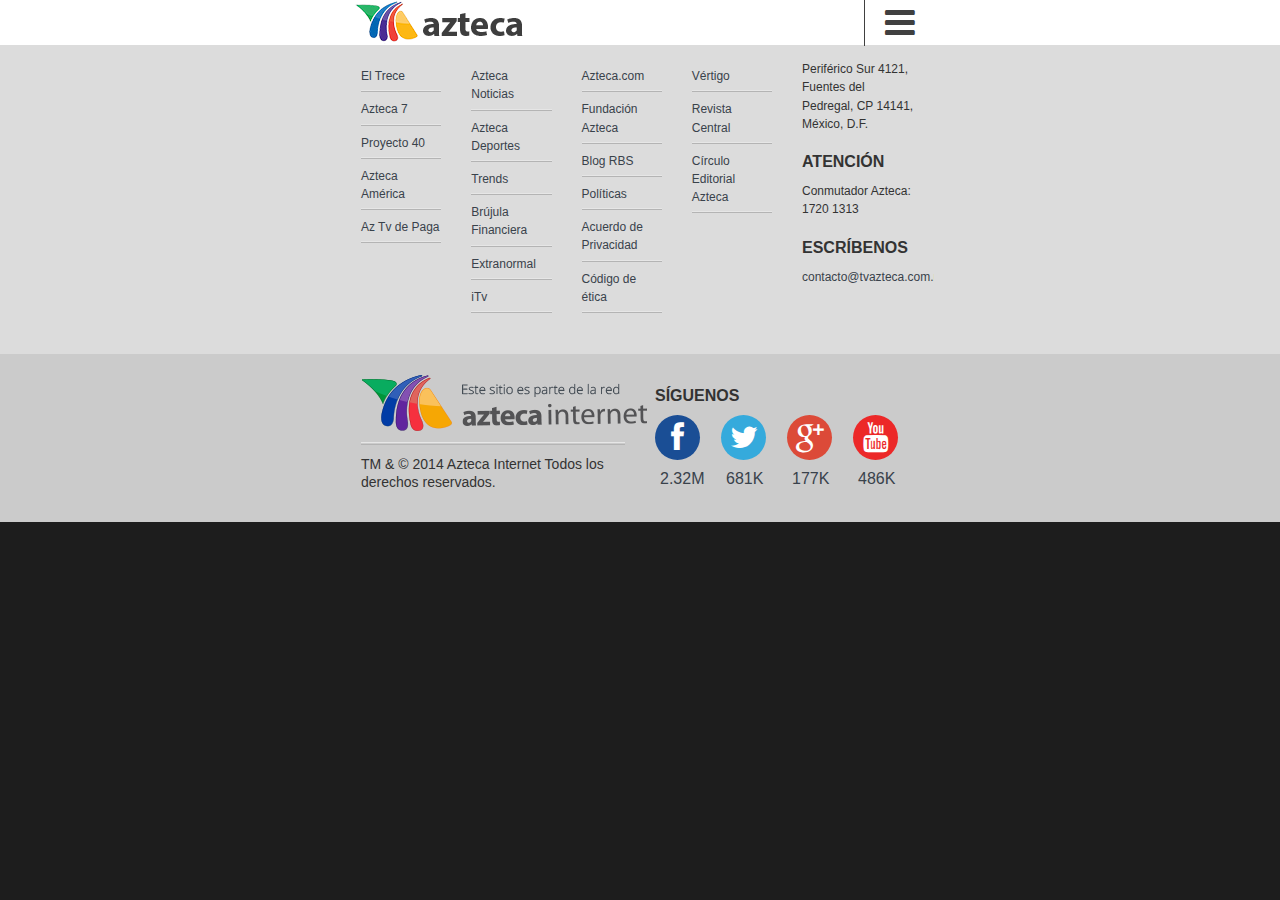
<file: index.html>
<!doctype html>
<html lang="es">
<head>
    <meta charset="UTF-8">
    <meta name="viewport" content="width=device-width, initial-scale=1.0, maximum-scale=1.0, user-scalable=0" />

    <link rel="stylesheet" href="styles/animate.css"/>
    <link rel="stylesheet" href="styles/style.css"/>
    <title>Azteca | Home</title>
</head>
<body class="test">
<div id="site" class="site">
    <header id="header">
        <div class="container">
            <div class="header_logo">
                <a href="index.html">
                    <img src="images/logo.png" alt="Azteca Internet" width="168" height="43"/>
                </a>
            </div>
            <ul id="fixTablet">
                <li id="scary_hover">
                    <span>Programas</span>
                    <ul class="submenu">
                        <li><a href="http://google.com">Elemento 1</a></li>
                        <li><a href="#">Elemento 2</a></li>
                        <li><a href="#">Elemento 3</a></li>
                        <li><a href="#">Elemento 4</a></li>
                        <li><a href="#">Elemento 5</a></li>
                        <li><a href="#">Elemento 6</a></li>
                    </ul>
                </li>
                <li>
                    <span>Canales</span>
                    <div class="submenu submenu_especial" id="submenu_especial_1">
                        <ul>
                            <li class="active"><a href="#">TV ABIERTA</a></li>
                            <li class="forceHard"><a href="#">LOCALES</a></li>
                            <li><a href="#">TV PAGA</a></li>
                        </ul>
                    </div>
                    <div class="submenu_extra forceHard" id="firstNav">
                        <ul>
                            <li><a href="#"><img src="images/header_7.png" alt="Azteca 7"/> AZTECA 7</a></li>
                            <li><a href="#"><img src="images/header_azteca.png" alt="Azteca trece"/>EL TRECE</a></li>
                            <li><a href="#"><img src="images/header_40.png" alt="Proyecto 40"/>Proyecto 40</a></li>
                            <li><a href="#"><img src="images/header_azteca.png" alt="Azteca America"/>Azteca américa</a></li>
                        </ul>
                        <ul class="hidden forceHard" id="local">
                            <li class="liSearch">
                                <form class="searchLocal" onsubmit="buscarLocal(); return false;">
                                    <fieldset>
                                        <label for="textLocal">Buscar:</label>
                                        <input type="text" id="textLocal" name="textLocal" class="textLocal" onkeyup="buscarLocal();" onfocus="fixMenu(); return false;" onblur="removeFix(); return false;" autocomplete="off"/>
                                    </fieldset>
                                </form>
                            </li>
                        </ul>
                        <ul class="hidden">
                            <li><a href="#"><img src="images/header_7.png" alt="Azteca 7"/> AZTECA 7 - 3</a></li>
                            <li><a href="#"><img src="images/header_azteca.png" alt="Azteca trece"/>EL TRECE - 3</a></li>
                            <li><a href="#"><img src="images/header_40.png" alt="Proyecto 40"/>Proyecto 40 - 3</a></li>
                            <li><a href="#"><img src="images/header_azteca.png" alt="Azteca America"/>Azteca américa - 3</a></li>
                        </ul>
                    </div>
                </li>
                <li>
                    <span>Sitios</span>
                    <ul class="submenu">
                        <li><a href="#">Elemento 1</a></li>
                        <li><a href="#">Elemento Con texto demasiado grande</a></li>
                        <li><a href="#">Elemento 3</a></li>
                        <li><a href="#">Elemento 4</a></li>
                        <li><a href="#">Elemento 5</a></li>
                        <li><a href="#">Elemento 6</a></li>
                    </ul>
                </li>
                <li>
                    <span>Apps</span>
                    <ul class="submenu">
                        <li><a href="#">Elemento 1</a></li>
                        <li><a href="#">Elemento Con texto demasiado grande</a></li>
                        <li><a href="#">Elemento 3</a></li>
                        <li><a href="#">Elemento 4</a></li>
                        <li><a href="#">Elemento 5</a></li>
                        <li><a href="#">Elemento 6</a></li>
                    </ul>
                </li>
            </ul>
            <div class="header_social">
                <a href="#" target="_blank"><i class="fa fa-facebook"></i></a>
                <a href="#" target="_blank"><i class="fa fa-twitter"></i></a>
            </div>
            <div class="header_mobile">
                <a href="#" id="header_mobile"><i class="fa fa-bars fa-lg"></i></a>
            </div>
        </div>
    </header>
    <div class="content" id="content">
        <div class="container">
        </div>
    </div>
</div>
<div id="side_mobile" class="side_mobile">
    <div class="content">
        <form onsubmit="validate_search_mob(); return false;">
            <fieldset>
                <input type="text" id="site_search_mob" name="site_search_mob" placeholder="Buscar"/>
            </fieldset>
        </form>
        <p class="active">PROGRAMAS</p>
        <ul>
            <li><a href="#">DEPORTES</a></li>
            <li><a href="#">ENTRETENIMIENTO</a></li>
            <li><a href="#">ESPECTÁCULOS</a></li>
            <li><a href="#">NOTICIAS</a></li>
            <li><a href="#">NOVELAS</a></li>
            <li><a href="#">SERIES</a></li>
            <li><a href="#">TODOS</a></li>
        </ul>
        <p>CANALES</p>
        <ul class="hidden">
            <li><a href="#">DEPORTES</a></li>
            <li><a href="#">ENTRETENIMIENTO</a></li>
            <li><a href="#">ESPECTÁCULOS</a></li>
            <li><a href="#">NOTICIAS</a></li>
            <li><a href="#">NOVELAS</a></li>
            <li><a href="#">SERIES</a></li>
            <li><a href="#">TODOS</a></li>
        </ul>
        <p>SITIOS</p>
        <ul class="hidden">
            <li><a href="#">DEPORTES</a></li>
            <li><a href="#">ENTRETENIMIENTO</a></li>
            <li><a href="#">ESPECTÁCULOS</a></li>
            <li><a href="#">NOTICIAS</a></li>
            <li><a href="#">NOVELAS</a></li>
            <li><a href="#">SERIES</a></li>
            <li><a href="#">TODOS</a></li>
        </ul>
        <p>APPS</p>
        <ul class="hidden">
            <li><a href="#">DEPORTES</a></li>
            <li><a href="#">ENTRETENIMIENTO</a></li>
            <li><a href="#">ESPECTÁCULOS</a></li>
        </ul>
    </div>
    <div id="mobile_close" class="mobile_close"></div>
</div>


<link rel="stylesheet" href="footer/style.css"/>
<div id="footer">
    <!--Esta flecha es del sitio Azteca Home-->
    <div class="close_footer hidden"><a href="#" id="close_footer"><i class="fa fa-angle-down"></i></a></div>

    <div class="footerTop site">
        <div class="container">
            <div class="contFootTop">
                <div class="row overflow">
                    <div class="col-md-9">
                        <div class="row overflow">
                            <div class="expand col-md-3">
                                <a href="#"><p><strong>TV <i class="fa fa-angle-down"></i></strong></p></a>
                                <ul class="vertical_slide">
                                    <li><a href="#">El Trece</a></li>
                                    <li><a href="#">Azteca 7</a></li>
                                    <li><a href="#">Proyecto 40</a></li>
                                    <li><a href="#">Azteca América</a></li>
                                    <li><a href="#">Az Tv de Paga</a></li>
                                </ul>
                            </div>
                            <div class="expand col-md-3">
                                <a href="#"><p><strong>SITIOS <i class="fa fa-angle-down"></i></strong></p></a>
                                <ul class="vertical_slide">
                                    <li><a href="#">Azteca Noticias</a></li>
                                    <li><a href="#">Azteca Deportes</a></li>
                                    <li><a href="#">Trends</a></li>
                                    <li><a href="#">Brújula Financiera</a></li>
                                    <li><a href="#">Extranormal</a></li>
                                    <li><a href="#">iTv</a></li>
                                </ul>
                            </div>
                            <div class="expand col-md-3">
                                <a href="#"><p><strong>CORPORATIVO <i class="fa fa-angle-down"></i></strong></p></a>
                                <ul class="vertical_slide">
                                    <li><a href="#">Azteca.com</a></li>
                                    <li><a href="#">Fundación Azteca</a></li>
                                    <li><a href="#">Blog RBS</a></li>
                                    <li><a href="#">Políticas</a></li>
                                    <li><a href="#">Acuerdo de Privacidad</a></li>
                                    <li><a href="#">Código de ética</a></li>
                                </ul>
                            </div>
                            <div class="expand col-md-3">
                                <a href="#"><p><strong>EDITORIAL <i class="fa fa-angle-down"></i></strong></p></a>
                                <ul class="vertical_slide">
                                    <li><a href="#">Vértigo</a></li>
                                    <li><a href="#">Revista Central</a></li>
                                    <li><a href="#">Círculo Editorial Azteca</a></li>
                                </ul>
                            </div>
                        </div>
                    </div>

                    <div class="col-md-3">
                        <div class="row overflow">
                            <div class="noHide col-md-12">
                                <p><strong>DIRECCIÓN</strong></p>
                                <p>Periférico Sur 4121, Fuentes del<br /> Pedregal, CP 14141, México, D.F.</p>
                                <p class="margin_top_20"><strong>ATENCIÓN</strong></p>
                                <p>Conmutador Azteca: 1720 1313</p>
                                <p class="margin_top_20"><strong>ESCRÍBENOS</strong></p>
                                <p><a href="mailto:contacto@tvazteca.com.mx">contacto@tvazteca.com.mx</a></p>
                            </div>
                        </div>
                    </div>
                </div>
            </div>
        </div>
    </div>
    <div class="footerBottom site">
        <div class="container">
            <div class="contFootBot">
                <div class="row overflow">
                    <div class="col-md-6 col-xs-12">
                        <div class="divLogo">
                            <div class="divLogoIn">
                                <img src="footer/lgAzIntrnt.png" alt="Azteca Internet">
                            </div>
                        </div>
                        <p>TM & &copy; 2014 Azteca Internet Todos los derechos reservados.</p>
                    </div>
                    <div class="col-md-6 col-xs-12">
                        <div class="divSocial">
                            <p><strong>SÍGUENOS</strong></p>
                            <ul>
                                <li><a href="#"><div class="feis"><i class="fa fa-facebook"></i></div><p>2.32M</p></a></li>
                                <li><a href="#"><div class="tuit"><i class="fa fa-twitter"></i></div><p>681K</p></a></li>
                                <li><a href="#"><div class="gooPlus"><i class="fa fa-google-plus"></i></div><p>177K</p></a></li>
                                <li><a href="#"><div class="you"><i class="fa fa-youtube"></i></div><p>486K</p></a></li>
                            </ul>
                        </div>
                    </div>
                </div>
            </div>
        </div>
    </div>
</div>
<script src="scripts/mootools-core-1.4.5-full-nocompat.js" type="text/javascript"></script>
<script src="scripts/mootools-more-1.4.0.1.js" type="text/javascript"></script>


<script src="scripts/common.js" type="text/javascript"></script>
<script type="text/javascript" src="footer/footer.js"></script>
</body>
</html>
</file>
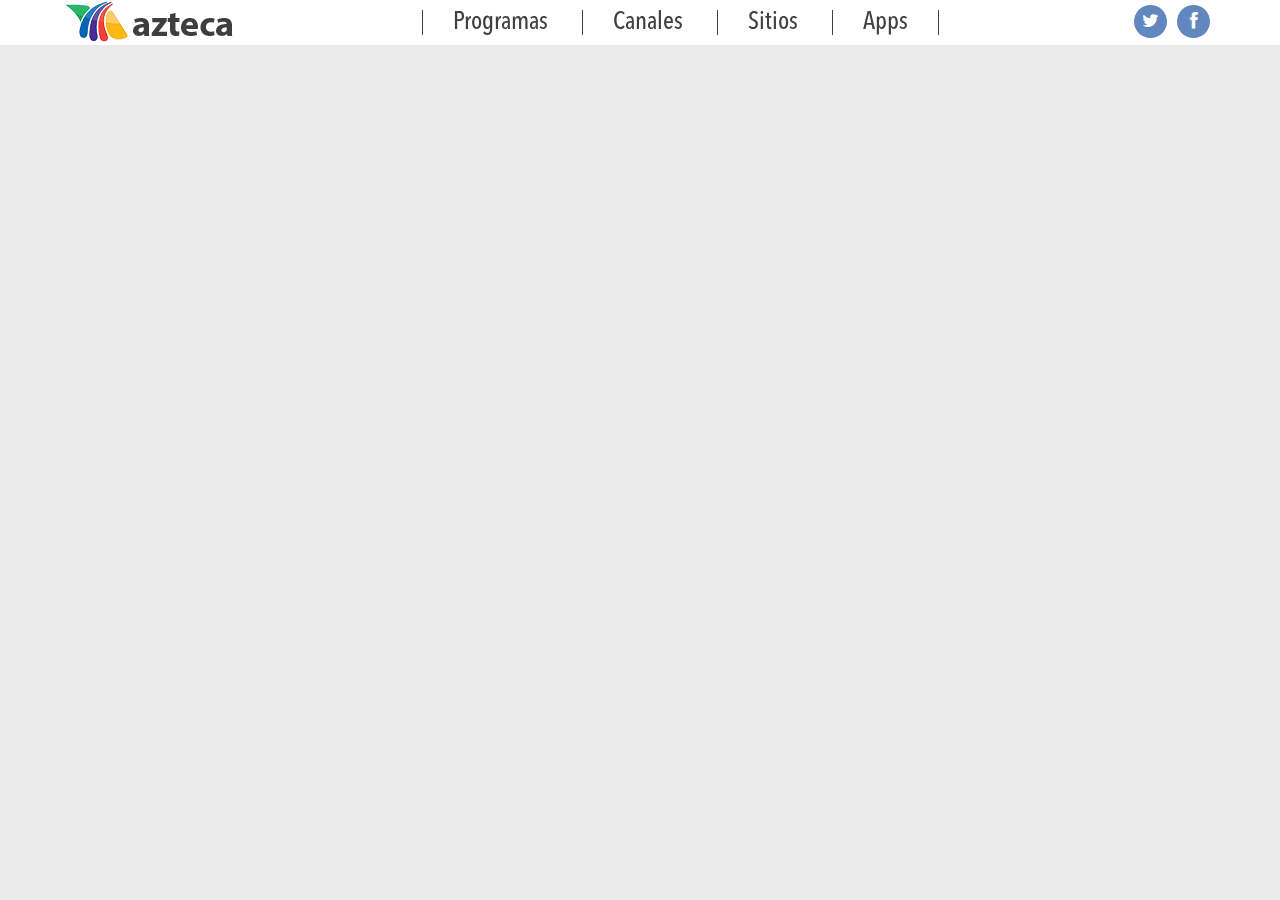
<file: header/index.html>
<!doctype html>
<html lang="es">
<head>
    <meta charset="UTF-8">
    <meta name="viewport" content="width=device-width, initial-scale=1.0, maximum-scale=1.0, user-scalable=0" />

    <link rel="stylesheet" href="header.css"/>
    <title>Azteca | Home</title>
    <style>
        body{
            background: #eaeaea;
        }
    </style>
</head>
<body>
<div id="site" class="site">
    <header id="header">
    <div class="container">
        <div class="header_logo">
            <a href="index.html">
                <img src="../images/logo.png" alt="Azteca Internet" width="168" height="43"/>
            </a>
        </div>
        <ul id="fixTablet">
            <li>
                <span>Programas</span>
                <ul class="submenu">
                    <li><a href="http://google.com">Elemento 1</a></li>
                    <li><a href="#">Elemento 2</a></li>
                    <li><a href="#">Elemento 3</a></li>
                    <li><a href="#">Elemento 4</a></li>
                    <li><a href="#">Elemento 5</a></li>
                    <li><a href="#">Elemento 6</a></li>
                </ul>
            </li>
            <li>
                <span>Canales</span>
                <div class="submenu submenu_especial" id="submenu_especial_1">
                    <ul>
                        <li class="active"><a href="#">TV ABIERTA</a></li>
                        <li><a href="#">LOCALES</a></li>
                        <li><a href="#">TV PAGA</a></li>
                    </ul>
                </div>
                <div class="submenu_extra" id="firstNav">
                    <ul>
                        <li><a href="#"><img src="../images/header_7.png" alt="Azteca 7"/> AZTECA 7</a></li>
                        <li><a href="#"><img src="../images/header_azteca.png" alt="Azteca trece"/>EL TRECE</a></li>
                        <li><a href="#"><img src="../images/header_40.png" alt="Proyecto 40"/>Proyecto 40</a></li>
                        <li><a href="#"><img src="../images/header_azteca.png" alt="Azteca America"/>Azteca américa</a></li>
                    </ul>
                    <ul class="hidden">
                        <li><a href="#"><img src="../images/header_7.png" alt="Azteca 7"/> AZTECA 7 - 2</a></li>
                        <li><a href="#"><img src="../images/header_azteca.png" alt="Azteca trece"/>EL TRECE - 2</a></li>
                        <li><a href="#"><img src="../images/header_40.png" alt="Proyecto 40"/>Proyecto 40 - 2</a></li>
                        <li><a href="#"><img src="../images/header_azteca.png" alt="Azteca America"/>Azteca américa - 2</a></li>
                    </ul>
                    <ul class="hidden">
                        <li><a href="#"><img src="../images/header_7.png" alt="Azteca 7"/> AZTECA 7 - 3</a></li>
                        <li><a href="#"><img src="../images/header_azteca.png" alt="Azteca trece"/>EL TRECE - 3</a></li>
                        <li><a href="#"><img src="../images/header_40.png" alt="Proyecto 40"/>Proyecto 40 - 3</a></li>
                        <li><a href="#"><img src="../images/header_azteca.png" alt="Azteca America"/>Azteca américa - 3</a></li>
                    </ul>
                </div>
            </li>
            <li>
                <span>Sitios</span>
                <ul class="submenu">
                    <li><a href="#">Elemento 1</a></li>
                    <li><a href="#">Elemento Con texto demasiado grande</a></li>
                    <li><a href="#">Elemento 3</a></li>
                    <li><a href="#">Elemento 4</a></li>
                    <li><a href="#">Elemento 5</a></li>
                    <li><a href="#">Elemento 6</a></li>
                </ul>
            </li>
            <li>
                <span>Apps</span>
                <ul class="submenu">
                    <li><a href="#">Elemento 1</a></li>
                    <li><a href="#">Elemento Con texto demasiado grande</a></li>
                    <li><a href="#">Elemento 3</a></li>
                    <li><a href="#">Elemento 4</a></li>
                    <li><a href="#">Elemento 5</a></li>
                    <li><a href="#">Elemento 6</a></li>
                </ul>
            </li>
        </ul>
        <div class="header_social">
            <a href="#" target="_blank"><i class="fa fa-facebook"></i></a>
            <a href="#" target="_blank"><i class="fa fa-twitter"></i></a>
        </div>
        <div class="header_mobile">
            <a href="#" id="header_mobile"><i class="fa fa-bars fa-lg"></i></a>
        </div>
    </div>
</header>
</div>
<div id="side_mobile" class="side_mobile">
    <div class="content">
        <form onsubmit="validate_search_mob(); return false;">
            <fieldset>
                <input type="text" id="site_search_mob" name="site_search_mob" placeholder="Buscar"/>
            </fieldset>
        </form>
        <p class="active">PROGRAMAS</p>
        <ul>
            <li><a href="#">DEPORTES</a></li>
            <li><a href="#">ENTRETENIMIENTO</a></li>
            <li><a href="#">ESPECTÁCULOS</a></li>
            <li><a href="#">NOTICIAS</a></li>
            <li><a href="#">NOVELAS</a></li>
            <li><a href="#">SERIES</a></li>
            <li><a href="#">TODOS</a></li>
        </ul>
        <p>CANALES</p>
        <ul class="hidden">
            <li><a href="#">DEPORTES</a></li>
            <li><a href="#">ENTRETENIMIENTO</a></li>
            <li><a href="#">ESPECTÁCULOS</a></li>
            <li><a href="#">NOTICIAS</a></li>
            <li><a href="#">NOVELAS</a></li>
            <li><a href="#">SERIES</a></li>
            <li><a href="#">TODOS</a></li>
        </ul>
        <p>SITIOS</p>
        <ul class="hidden">
            <li><a href="#">DEPORTES</a></li>
            <li><a href="#">ENTRETENIMIENTO</a></li>
            <li><a href="#">ESPECTÁCULOS</a></li>
            <li><a href="#">NOTICIAS</a></li>
            <li><a href="#">NOVELAS</a></li>
            <li><a href="#">SERIES</a></li>
            <li><a href="#">TODOS</a></li>
        </ul>
        <p>APPS</p>
        <ul class="hidden">
            <li><a href="#">DEPORTES</a></li>
            <li><a href="#">ENTRETENIMIENTO</a></li>
            <li><a href="#">ESPECTÁCULOS</a></li>
        </ul>
    </div>
    <div id="mobile_close" class="mobile_close"></div>
</div>

<script src="../scripts/mootools-core-1.4.5-full-nocompat.js" type="text/javascript"></script>
<script src="../scripts/mootools-more-1.4.0.1.js" type="text/javascript"></script>


<script src="../scripts/common.js" type="text/javascript"></script>
<!--<script src="scripts/home.js" type="text/javascript"></script>-->
</body>
</html>
</file>
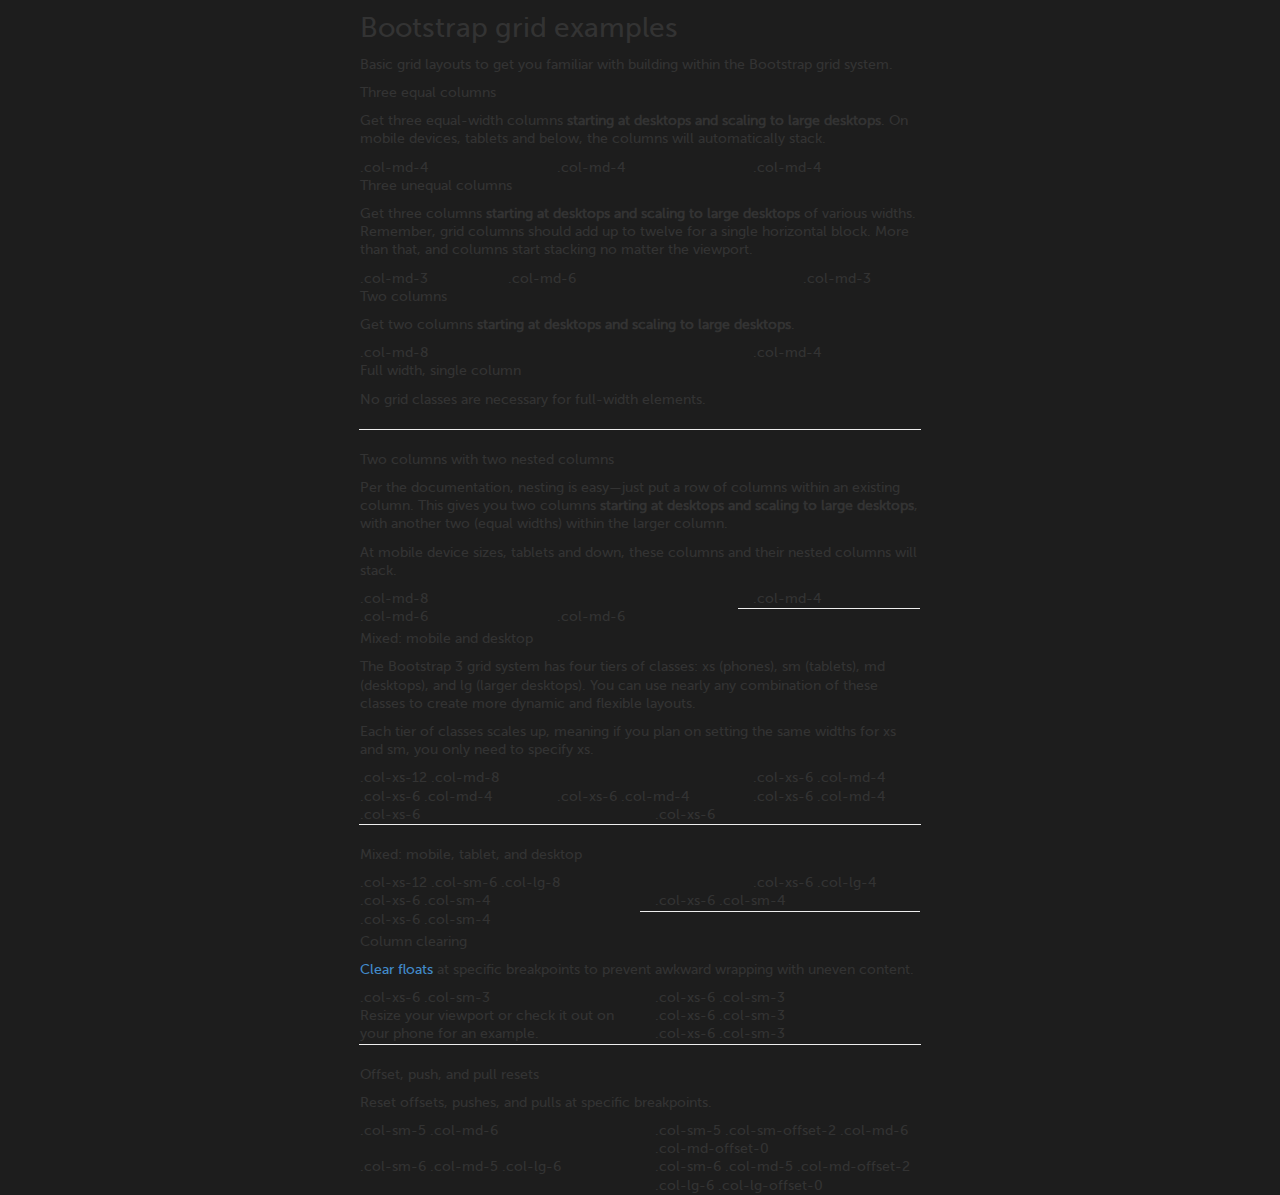
<file: grids.html>
<!doctype html>
<html lang="es">
<head>
    <meta charset="UTF-8">
    <link rel="stylesheet" href="styles/style.css"/>
    <title>Start azteca</title>
</head>
<body>
<div class="container">
    <div class="page-header">
        <h1>Bootstrap grid examples</h1>
        <p class="lead">Basic grid layouts to get you familiar with building within the Bootstrap grid system.</p>
    </div>

    <h3>Three equal columns</h3>
    <p>Get three equal-width columns <strong>starting at desktops and scaling to large desktops</strong>. On mobile devices, tablets and below, the columns will automatically stack.</p>
    <div class="row">
        <div class="col-md-4">.col-md-4</div>
        <div class="col-md-4">.col-md-4</div>
        <div class="col-md-4">.col-md-4</div>
    </div>

    <h3>Three unequal columns</h3>
    <p>Get three columns <strong>starting at desktops and scaling to large desktops</strong> of various widths. Remember, grid columns should add up to twelve for a single horizontal block. More than that, and columns start stacking no matter the viewport.</p>
    <div class="row">
        <div class="col-md-3">.col-md-3</div>
        <div class="col-md-6">.col-md-6</div>
        <div class="col-md-3">.col-md-3</div>
    </div>

    <h3>Two columns</h3>
    <p>Get two columns <strong>starting at desktops and scaling to large desktops</strong>.</p>
    <div class="row">
        <div class="col-md-8">.col-md-8</div>
        <div class="col-md-4">.col-md-4</div>
    </div>

    <h3>Full width, single column</h3>
    <p class="text-warning">No grid classes are necessary for full-width elements.</p>

    <hr>

    <h3>Two columns with two nested columns</h3>
    <p>Per the documentation, nesting is easy—just put a row of columns within an existing column. This gives you two columns <strong>starting at desktops and scaling to large desktops</strong>, with another two (equal widths) within the larger column.</p>
    <p>At mobile device sizes, tablets and down, these columns and their nested columns will stack.</p>
    <div class="row">
        <div class="col-md-8">
            .col-md-8
            <div class="row">
                <div class="col-md-6">.col-md-6</div>
                <div class="col-md-6">.col-md-6</div>
            </div>
        </div>
        <div class="col-md-4">.col-md-4</div>
    </div>

    <hr>

    <h3>Mixed: mobile and desktop</h3>
    <p>The Bootstrap 3 grid system has four tiers of classes: xs (phones), sm (tablets), md (desktops), and lg (larger desktops). You can use nearly any combination of these classes to create more dynamic and flexible layouts.</p>
    <p>Each tier of classes scales up, meaning if you plan on setting the same widths for xs and sm, you only need to specify xs.</p>
    <div class="row">
        <div class="col-xs-12 col-md-8">.col-xs-12 .col-md-8</div>
        <div class="col-xs-6 col-md-4">.col-xs-6 .col-md-4</div>
    </div>
    <div class="row">
        <div class="col-xs-6 col-md-4">.col-xs-6 .col-md-4</div>
        <div class="col-xs-6 col-md-4">.col-xs-6 .col-md-4</div>
        <div class="col-xs-6 col-md-4">.col-xs-6 .col-md-4</div>
    </div>
    <div class="row">
        <div class="col-xs-6">.col-xs-6</div>
        <div class="col-xs-6">.col-xs-6</div>
    </div>

    <hr>

    <h3>Mixed: mobile, tablet, and desktop</h3>
    <p></p>
    <div class="row">
        <div class="col-xs-12 col-sm-6 col-lg-8">.col-xs-12 .col-sm-6 .col-lg-8</div>
        <div class="col-xs-6 col-lg-4">.col-xs-6 .col-lg-4</div>
    </div>
    <div class="row">
        <div class="col-xs-6 col-sm-4">.col-xs-6 .col-sm-4</div>
        <div class="col-xs-6 col-sm-4">.col-xs-6 .col-sm-4</div>
        <div class="col-xs-6 col-sm-4">.col-xs-6 .col-sm-4</div>
    </div>

    <hr>

    <h3>Column clearing</h3>
    <p><a href="http://getbootstrap.com/css/#grid-responsive-resets">Clear floats</a> at specific breakpoints to prevent awkward wrapping with uneven content.</p>
    <div class="row">
        <div class="col-xs-6 col-sm-3">
            .col-xs-6 .col-sm-3
            <br>
            Resize your viewport or check it out on your phone for an example.
        </div>
        <div class="col-xs-6 col-sm-3">.col-xs-6 .col-sm-3</div>

        <!-- Add the extra clearfix for only the required viewport -->
        <div class="clearfix visible-xs"></div>

        <div class="col-xs-6 col-sm-3">.col-xs-6 .col-sm-3</div>
        <div class="col-xs-6 col-sm-3">.col-xs-6 .col-sm-3</div>
    </div>

    <hr>

    <h3>Offset, push, and pull resets</h3>
    <p>Reset offsets, pushes, and pulls at specific breakpoints.</p>
    <div class="row">
        <div class="col-sm-5 col-md-6">.col-sm-5 .col-md-6</div>
        <div class="col-sm-5 col-sm-offset-2 col-md-6 col-md-offset-0">.col-sm-5 .col-sm-offset-2 .col-md-6 .col-md-offset-0</div>
    </div>
    <div class="row">
        <div class="col-sm-6 col-md-5 col-lg-6">.col-sm-6 .col-md-5 .col-lg-6</div>
        <div class="col-sm-6 col-md-5 col-md-offset-2 col-lg-6 col-lg-offset-0">.col-sm-6 .col-md-5 .col-md-offset-2 .col-lg-6 .col-lg-offset-0</div>
    </div>


</div>
</body>
</html>
</file>
<file: footer/style.css>
/* makes the font 33% larger relative to the icon container */
@import url(http://fonts.googleapis.com/css?family=Josefin+Sans);@import url(http://fonts.googleapis.com/css?family=Josefin+Sans:700);@import url(http://fonts.googleapis.com/css?family=Abril+Fatface);.container{margin-right:auto;margin-left:auto;padding-left:15px;padding-right:15px}@media (min-width: 610px){.container{ width:590px}}@media (min-width: 768px){.container{ width:750px}}@media (min-width: 992px){.container{ width:970px}}@media (min-width: 1200px){.container{ width:1170px}}.container-fluid{margin-right:auto;margin-left:auto;padding-left:15px;padding-right:15px}.row{margin-left:-15px;margin-right:-15px;margin-bottom:20px}.col-xs-1,.col-sm-1,.col-md-1,.col-lg-1,.col-xs-2,.col-sm-2,.col-md-2,.col-lg-2,.col-xs-3,.col-sm-3,.col-md-3,.col-lg-3,.col-xs-4,.col-sm-4,.col-md-4,.col-lg-4,.col-xs-5,.col-sm-5,.col-md-5,.col-lg-5,.col-xs-6,.col-sm-6,.col-md-6,.col-lg-6,.col-xs-7,.col-sm-7,.col-md-7,.col-lg-7,.col-xs-8,.col-sm-8,.col-md-8,.col-lg-8,.col-xs-9,.col-sm-9,.col-md-9,.col-lg-9,.col-xs-10,.col-sm-10,.col-md-10,.col-lg-10,.col-xs-11,.col-sm-11,.col-md-11,.col-lg-11,.col-xs-12,.col-sm-12,.col-md-12,.col-lg-12{position:relative;min-height:1px;padding-left:15px;padding-right:15px}.col-xs-1,.col-xs-2,.col-xs-3,.col-xs-4,.col-xs-5,.col-xs-6,.col-xs-7,.col-xs-8,.col-xs-9,.col-xs-10,.col-xs-11,.col-xs-12{float:left}.col-xs-12{width:100%}.col-xs-11{width:91.66666667%}.col-xs-10{width:83.33333333%}.col-xs-9{width:75%}.col-xs-8{width:66.66666667%}.col-xs-7{width:58.33333333%}.col-xs-6{width:50%}.col-xs-5{width:41.66666667%}.col-xs-4{width:33.33333333%}.col-xs-3{width:25%}.col-xs-2{width:16.66666667%}.col-xs-1{width:8.33333333%}.col-xs-pull-12{right:100%}.col-xs-pull-11{right:91.66666667%}.col-xs-pull-10{right:83.33333333%}.col-xs-pull-9{right:75%}.col-xs-pull-8{right:66.66666667%}.col-xs-pull-7{right:58.33333333%}.col-xs-pull-6{right:50%}.col-xs-pull-5{right:41.66666667%}.col-xs-pull-4{right:33.33333333%}.col-xs-pull-3{right:25%}.col-xs-pull-2{right:16.66666667%}.col-xs-pull-1{right:8.33333333%}.col-xs-pull-0{right:0}.col-xs-push-12{left:100%}.col-xs-push-11{left:91.66666667%}.col-xs-push-10{left:83.33333333%}.col-xs-push-9{left:75%}.col-xs-push-8{left:66.66666667%}.col-xs-push-7{left:58.33333333%}.col-xs-push-6{left:50%}.col-xs-push-5{left:41.66666667%}.col-xs-push-4{left:33.33333333%}.col-xs-push-3{left:25%}.col-xs-push-2{left:16.66666667%}.col-xs-push-1{left:8.33333333%}.col-xs-push-0{left:0}.col-xs-offset-12{margin-left:100%}.col-xs-offset-11{margin-left:91.66666667%}.col-xs-offset-10{margin-left:83.33333333%}.col-xs-offset-9{margin-left:75%}.col-xs-offset-8{margin-left:66.66666667%}.col-xs-offset-7{margin-left:58.33333333%}.col-xs-offset-6{margin-left:50%}.col-xs-offset-5{margin-left:41.66666667%}.col-xs-offset-4{margin-left:33.33333333%}.col-xs-offset-3{margin-left:25%}.col-xs-offset-2{margin-left:16.66666667%}.col-xs-offset-1{margin-left:8.33333333%}.col-xs-offset-0{margin-left:0}@media (min-width: 768px){.col-md-1,.col-md-2,.col-md-3,.col-md-4,.col-md-5,.col-md-6,.col-md-7,.col-md-8,.col-md-9,.col-md-10,.col-md-11,.col-md-12{ float:left}.col-md-12{width:100%}.col-md-11{width:91.66666667%}.col-md-10{width:83.33333333%}.col-md-9{width:75%}.col-md-8{width:66.66666667%}.col-md-7{width:58.33333333%}.col-md-6{width:50%}.col-md-5{width:41.66666667%}.col-md-4{width:33.33333333%}.col-md-3{width:25%}.col-md-2{width:16.66666667%}.col-md-1{width:8.33333333%}.col-md-pull-12{right:100%}.col-md-pull-11{right:91.66666667%}.col-md-pull-10{right:83.33333333%}.col-md-pull-9{right:75%}.col-md-pull-8{right:66.66666667%}.col-md-pull-7{right:58.33333333%}.col-md-pull-6{right:50%}.col-md-pull-5{right:41.66666667%}.col-md-pull-4{right:33.33333333%}.col-md-pull-3{right:25%}.col-md-pull-2{right:16.66666667%}.col-md-pull-1{right:8.33333333%}.col-md-pull-0{right:0}.col-md-push-12{left:100%}.col-md-push-11{left:91.66666667%}.col-md-push-10{left:83.33333333%}.col-md-push-9{left:75%}.col-md-push-8{left:66.66666667%}.col-md-push-7{left:58.33333333%}.col-md-push-6{left:50%}.col-md-push-5{left:41.66666667%}.col-md-push-4{left:33.33333333%}.col-md-push-3{left:25%}.col-md-push-2{left:16.66666667%}.col-md-push-1{left:8.33333333%}.col-md-push-0{left:0}.col-md-offset-12{margin-left:100%}.col-md-offset-11{margin-left:91.66666667%}.col-md-offset-10{margin-left:83.33333333%}.col-md-offset-9{margin-left:75%}.col-md-offset-8{margin-left:66.66666667%}.col-md-offset-7{margin-left:58.33333333%}.col-md-offset-6{margin-left:50%}.col-md-offset-5{margin-left:41.66666667%}.col-md-offset-4{margin-left:33.33333333%}.col-md-offset-3{margin-left:25%}.col-md-offset-2{margin-left:16.66666667%}.col-md-offset-1{margin-left:8.33333333%}.col-md-offset-0{margin-left:0}}@media (min-width: 1200px){.col-lg-1,.col-lg-2,.col-lg-3,.col-lg-4,.col-lg-5,.col-lg-6,.col-lg-7,.col-lg-8,.col-lg-9,.col-lg-10,.col-lg-11,.col-lg-12{ float:left}.col-lg-12{width:100%}.col-lg-11{width:91.66666667%}.col-lg-10{width:83.33333333%}.col-lg-9{width:75%}.col-lg-8{width:66.66666667%}.col-lg-7{width:58.33333333%}.col-lg-6{width:50%}.col-lg-5{width:41.66666667%}.col-lg-4{width:33.33333333%}.col-lg-3{width:25%}.col-lg-2{width:16.66666667%}.col-lg-1{width:8.33333333%}.col-lg-pull-12{right:100%}.col-lg-pull-11{right:91.66666667%}.col-lg-pull-10{right:83.33333333%}.col-lg-pull-9{right:75%}.col-lg-pull-8{right:66.66666667%}.col-lg-pull-7{right:58.33333333%}.col-lg-pull-6{right:50%}.col-lg-pull-5{right:41.66666667%}.col-lg-pull-4{right:33.33333333%}.col-lg-pull-3{right:25%}.col-lg-pull-2{right:16.66666667%}.col-lg-pull-1{right:8.33333333%}.col-lg-pull-0{right:0}.col-lg-push-12{left:100%}.col-lg-push-11{left:91.66666667%}.col-lg-push-10{left:83.33333333%}.col-lg-push-9{left:75%}.col-lg-push-8{left:66.66666667%}.col-lg-push-7{left:58.33333333%}.col-lg-push-6{left:50%}.col-lg-push-5{left:41.66666667%}.col-lg-push-4{left:33.33333333%}.col-lg-push-3{left:25%}.col-lg-push-2{left:16.66666667%}.col-lg-push-1{left:8.33333333%}.col-lg-push-0{left:0}.col-lg-offset-12{margin-left:100%}.col-lg-offset-11{margin-left:91.66666667%}.col-lg-offset-10{margin-left:83.33333333%}.col-lg-offset-9{margin-left:75%}.col-lg-offset-8{margin-left:66.66666667%}.col-lg-offset-7{margin-left:58.33333333%}.col-lg-offset-6{margin-left:50%}.col-lg-offset-5{margin-left:41.66666667%}.col-lg-offset-4{margin-left:33.33333333%}.col-lg-offset-3{margin-left:25%}.col-lg-offset-2{margin-left:16.66666667%}.col-lg-offset-1{margin-left:8.33333333%}.col-lg-offset-0{margin-left:0}}/*!
 *  Font Awesome 4.0.3 by @davegandy - http://fontawesome.io - @fontawesome
 *  License - http://fontawesome.io/license (Font: SIL OFL 1.1, CSS: MIT License)
 */@font-face{font-family:'FontAwesome';src:url('../fonts/fontawesome-webfont.eot?v=4.0.3');src:url('../fonts/fontawesome-webfont.eot?#iefix&v=4.0.3') format('embedded-opentype'),url('../fonts/fontawesome-webfont.woff?v=4.0.3') format('woff'),url('../fonts/fontawesome-webfont.ttf?v=4.0.3') format('truetype'),url('../fonts/fontawesome-webfont.svg?v=4.0.3#fontawesomeregular') format('svg');font-weight:400;font-style:normal}.fa{display:inline-block;font-family:FontAwesome;font-style:normal;font-weight:400;line-height:1;-webkit-font-smoothing:antialiased;-moz-osx-font-smoothing:grayscale}.fa-lg{font-size:1.3333333333333333em;line-height:.75em;vertical-align:-15%}.fa-2x{font-size:2em}.fa-3x{font-size:3em}.fa-4x{font-size:4em}.fa-5x{font-size:5em}.fa-fw{width:1.2857142857142858em;text-align:center}.fa-ul{padding-left:0;margin-left:2.142857142857143em;list-style-type:none}.fa-ul>li{position:relative}.fa-li{position:absolute;left:-2.142857142857143em;width:2.142857142857143em;top:.14285714285714285em;text-align:center}.fa-li.fa-lg{left:-1.8571428571428572em}.fa-border{padding:.2em .25em .15em;border:solid .08em #eee;border-radius:.1em}.pull-right{float:right}.pull-left{float:left}.fa.pull-left{margin-right:.3em}.fa.pull-right{margin-left:.3em}.fa-spin{-webkit-animation:spin 2s infinite linear;-moz-animation:spin 2s infinite linear;-o-animation:spin 2s infinite linear;animation:spin 2s infinite linear}@-moz-keyframes spin{0%{ -moz-transform:rotate(0deg)}100%{-moz-transform:rotate(359deg)}}@-webkit-keyframes spin{0%{ -webkit-transform:rotate(0deg)}100%{-webkit-transform:rotate(359deg)}}@-o-keyframes spin{0%{ -o-transform:rotate(0deg)}100%{-o-transform:rotate(359deg)}}@-ms-keyframes spin{0%{ -ms-transform:rotate(0deg)}100%{-ms-transform:rotate(359deg)}}@keyframes spin{0%{ transform:rotate(0deg)}100%{transform:rotate(359deg)}}.fa-rotate-90{filter:progid:dximagetransform.microsoft.basicimage(rotation=1);-webkit-transform:rotate(90deg);-moz-transform:rotate(90deg);-ms-transform:rotate(90deg);-o-transform:rotate(90deg);transform:rotate(90deg)}.fa-rotate-180{filter:progid:dximagetransform.microsoft.basicimage(rotation=2);-webkit-transform:rotate(180deg);-moz-transform:rotate(180deg);-ms-transform:rotate(180deg);-o-transform:rotate(180deg);transform:rotate(180deg)}.fa-rotate-270{filter:progid:dximagetransform.microsoft.basicimage(rotation=3);-webkit-transform:rotate(270deg);-moz-transform:rotate(270deg);-ms-transform:rotate(270deg);-o-transform:rotate(270deg);transform:rotate(270deg)}.fa-flip-horizontal{filter:progid:dximagetransform.microsoft.basicimage(rotation=0, mirror=1);-webkit-transform:scale(-1,1);-moz-transform:scale(-1,1);-ms-transform:scale(-1,1);-o-transform:scale(-1,1);transform:scale(-1,1)}.fa-flip-vertical{filter:progid:dximagetransform.microsoft.basicimage(rotation=2, mirror=1);-webkit-transform:scale(1,-1);-moz-transform:scale(1,-1);-ms-transform:scale(1,-1);-o-transform:scale(1,-1);transform:scale(1,-1)}.fa-stack{position:relative;display:inline-block;width:2em;height:2em;line-height:2em;vertical-align:middle}.fa-stack-1x,.fa-stack-2x{position:absolute;left:0;width:100%;text-align:center}.fa-stack-1x{line-height:inherit}.fa-stack-2x{font-size:2em}.fa-inverse{color:#fff}.fa-glass:before{content:"\f000"}.fa-music:before{content:"\f001"}.fa-search:before{content:"\f002"}.fa-envelope-o:before{content:"\f003"}.fa-heart:before{content:"\f004"}.fa-star:before{content:"\f005"}.fa-star-o:before{content:"\f006"}.fa-user:before{content:"\f007"}.fa-film:before{content:"\f008"}.fa-th-large:before{content:"\f009"}.fa-th:before{content:"\f00a"}.fa-th-list:before{content:"\f00b"}.fa-check:before{content:"\f00c"}.fa-times:before{content:"\f00d"}.fa-search-plus:before{content:"\f00e"}.fa-search-minus:before{content:"\f010"}.fa-power-off:before{content:"\f011"}.fa-signal:before{content:"\f012"}.fa-gear:before,.fa-cog:before{content:"\f013"}.fa-trash-o:before{content:"\f014"}.fa-home:before{content:"\f015"}.fa-file-o:before{content:"\f016"}.fa-clock-o:before{content:"\f017"}.fa-road:before{content:"\f018"}.fa-download:before{content:"\f019"}.fa-arrow-circle-o-down:before{content:"\f01a"}.fa-arrow-circle-o-up:before{content:"\f01b"}.fa-inbox:before{content:"\f01c"}.fa-play-circle-o:before{content:"\f01d"}.fa-rotate-right:before,.fa-repeat:before{content:"\f01e"}.fa-refresh:before{content:"\f021"}.fa-list-alt:before{content:"\f022"}.fa-lock:before{content:"\f023"}.fa-flag:before{content:"\f024"}.fa-headphones:before{content:"\f025"}.fa-volume-off:before{content:"\f026"}.fa-volume-down:before{content:"\f027"}.fa-volume-up:before{content:"\f028"}.fa-qrcode:before{content:"\f029"}.fa-barcode:before{content:"\f02a"}.fa-tag:before{content:"\f02b"}.fa-tags:before{content:"\f02c"}.fa-book:before{content:"\f02d"}.fa-bookmark:before{content:"\f02e"}.fa-print:before{content:"\f02f"}.fa-camera:before{content:"\f030"}.fa-font:before{content:"\f031"}.fa-bold:before{content:"\f032"}.fa-italic:before{content:"\f033"}.fa-text-height:before{content:"\f034"}.fa-text-width:before{content:"\f035"}.fa-align-left:before{content:"\f036"}.fa-align-center:before{content:"\f037"}.fa-align-right:before{content:"\f038"}.fa-align-justify:before{content:"\f039"}.fa-list:before{content:"\f03a"}.fa-dedent:before,.fa-outdent:before{content:"\f03b"}.fa-indent:before{content:"\f03c"}.fa-video-camera:before{content:"\f03d"}.fa-picture-o:before{content:"\f03e"}.fa-pencil:before{content:"\f040"}.fa-map-marker:before{content:"\f041"}.fa-adjust:before{content:"\f042"}.fa-tint:before{content:"\f043"}.fa-edit:before,.fa-pencil-square-o:before{content:"\f044"}.fa-share-square-o:before{content:"\f045"}.fa-check-square-o:before{content:"\f046"}.fa-arrows:before{content:"\f047"}.fa-step-backward:before{content:"\f048"}.fa-fast-backward:before{content:"\f049"}.fa-backward:before{content:"\f04a"}.fa-play:before{content:"\f04b"}.fa-pause:before{content:"\f04c"}.fa-stop:before{content:"\f04d"}.fa-forward:before{content:"\f04e"}.fa-fast-forward:before{content:"\f050"}.fa-step-forward:before{content:"\f051"}.fa-eject:before{content:"\f052"}.fa-chevron-left:before{content:"\f053"}.fa-chevron-right:before{content:"\f054"}.fa-plus-circle:before{content:"\f055"}.fa-minus-circle:before{content:"\f056"}.fa-times-circle:before{content:"\f057"}.fa-check-circle:before{content:"\f058"}.fa-question-circle:before{content:"\f059"}.fa-info-circle:before{content:"\f05a"}.fa-crosshairs:before{content:"\f05b"}.fa-times-circle-o:before{content:"\f05c"}.fa-check-circle-o:before{content:"\f05d"}.fa-ban:before{content:"\f05e"}.fa-arrow-left:before{content:"\f060"}.fa-arrow-right:before{content:"\f061"}.fa-arrow-up:before{content:"\f062"}.fa-arrow-down:before{content:"\f063"}.fa-mail-forward:before,.fa-share:before{content:"\f064"}.fa-expand:before{content:"\f065"}.fa-compress:before{content:"\f066"}.fa-plus:before{content:"\f067"}.fa-minus:before{content:"\f068"}.fa-asterisk:before{content:"\f069"}.fa-exclamation-circle:before{content:"\f06a"}.fa-gift:before{content:"\f06b"}.fa-leaf:before{content:"\f06c"}.fa-fire:before{content:"\f06d"}.fa-eye:before{content:"\f06e"}.fa-eye-slash:before{content:"\f070"}.fa-warning:before,.fa-exclamation-triangle:before{content:"\f071"}.fa-plane:before{content:"\f072"}.fa-calendar:before{content:"\f073"}.fa-random:before{content:"\f074"}.fa-comment:before{content:"\f075"}.fa-magnet:before{content:"\f076"}.fa-chevron-up:before{content:"\f077"}.fa-chevron-down:before{content:"\f078"}.fa-retweet:before{content:"\f079"}.fa-shopping-cart:before{content:"\f07a"}.fa-folder:before{content:"\f07b"}.fa-folder-open:before{content:"\f07c"}.fa-arrows-v:before{content:"\f07d"}.fa-arrows-h:before{content:"\f07e"}.fa-bar-chart-o:before{content:"\f080"}.fa-twitter-square:before{content:"\f081"}.fa-facebook-square:before{content:"\f082"}.fa-camera-retro:before{content:"\f083"}.fa-key:before{content:"\f084"}.fa-gears:before,.fa-cogs:before{content:"\f085"}.fa-comments:before{content:"\f086"}.fa-thumbs-o-up:before{content:"\f087"}.fa-thumbs-o-down:before{content:"\f088"}.fa-star-half:before{content:"\f089"}.fa-heart-o:before{content:"\f08a"}.fa-sign-out:before{content:"\f08b"}.fa-linkedin-square:before{content:"\f08c"}.fa-thumb-tack:before{content:"\f08d"}.fa-external-link:before{content:"\f08e"}.fa-sign-in:before{content:"\f090"}.fa-trophy:before{content:"\f091"}.fa-github-square:before{content:"\f092"}.fa-upload:before{content:"\f093"}.fa-lemon-o:before{content:"\f094"}.fa-phone:before{content:"\f095"}.fa-square-o:before{content:"\f096"}.fa-bookmark-o:before{content:"\f097"}.fa-phone-square:before{content:"\f098"}.fa-twitter:before{content:"\f099"}.fa-facebook:before{content:"\f09a"}.fa-github:before{content:"\f09b"}.fa-unlock:before{content:"\f09c"}.fa-credit-card:before{content:"\f09d"}.fa-rss:before{content:"\f09e"}.fa-hdd-o:before{content:"\f0a0"}.fa-bullhorn:before{content:"\f0a1"}.fa-bell:before{content:"\f0f3"}.fa-certificate:before{content:"\f0a3"}.fa-hand-o-right:before{content:"\f0a4"}.fa-hand-o-left:before{content:"\f0a5"}.fa-hand-o-up:before{content:"\f0a6"}.fa-hand-o-down:before{content:"\f0a7"}.fa-arrow-circle-left:before{content:"\f0a8"}.fa-arrow-circle-right:before{content:"\f0a9"}.fa-arrow-circle-up:before{content:"\f0aa"}.fa-arrow-circle-down:before{content:"\f0ab"}.fa-globe:before{content:"\f0ac"}.fa-wrench:before{content:"\f0ad"}.fa-tasks:before{content:"\f0ae"}.fa-filter:before{content:"\f0b0"}.fa-briefcase:before{content:"\f0b1"}.fa-arrows-alt:before{content:"\f0b2"}.fa-group:before,.fa-users:before{content:"\f0c0"}.fa-chain:before,.fa-link:before{content:"\f0c1"}.fa-cloud:before{content:"\f0c2"}.fa-flask:before{content:"\f0c3"}.fa-cut:before,.fa-scissors:before{content:"\f0c4"}.fa-copy:before,.fa-files-o:before{content:"\f0c5"}.fa-paperclip:before{content:"\f0c6"}.fa-save:before,.fa-floppy-o:before{content:"\f0c7"}.fa-square:before{content:"\f0c8"}.fa-bars:before{content:"\f0c9"}.fa-list-ul:before{content:"\f0ca"}.fa-list-ol:before{content:"\f0cb"}.fa-strikethrough:before{content:"\f0cc"}.fa-underline:before{content:"\f0cd"}.fa-table:before{content:"\f0ce"}.fa-magic:before{content:"\f0d0"}.fa-truck:before{content:"\f0d1"}.fa-pinterest:before{content:"\f0d2"}.fa-pinterest-square:before{content:"\f0d3"}.fa-google-plus-square:before{content:"\f0d4"}.fa-google-plus:before{content:"\f0d5"}.fa-money:before{content:"\f0d6"}.fa-caret-down:before{content:"\f0d7"}.fa-caret-up:before{content:"\f0d8"}.fa-caret-left:before{content:"\f0d9"}.fa-caret-right:before{content:"\f0da"}.fa-columns:before{content:"\f0db"}.fa-unsorted:before,.fa-sort:before{content:"\f0dc"}.fa-sort-down:before,.fa-sort-asc:before{content:"\f0dd"}.fa-sort-up:before,.fa-sort-desc:before{content:"\f0de"}.fa-envelope:before{content:"\f0e0"}.fa-linkedin:before{content:"\f0e1"}.fa-rotate-left:before,.fa-undo:before{content:"\f0e2"}.fa-legal:before,.fa-gavel:before{content:"\f0e3"}.fa-dashboard:before,.fa-tachometer:before{content:"\f0e4"}.fa-comment-o:before{content:"\f0e5"}.fa-comments-o:before{content:"\f0e6"}.fa-flash:before,.fa-bolt:before{content:"\f0e7"}.fa-sitemap:before{content:"\f0e8"}.fa-umbrella:before{content:"\f0e9"}.fa-paste:before,.fa-clipboard:before{content:"\f0ea"}.fa-lightbulb-o:before{content:"\f0eb"}.fa-exchange:before{content:"\f0ec"}.fa-cloud-download:before{content:"\f0ed"}.fa-cloud-upload:before{content:"\f0ee"}.fa-user-md:before{content:"\f0f0"}.fa-stethoscope:before{content:"\f0f1"}.fa-suitcase:before{content:"\f0f2"}.fa-bell-o:before{content:"\f0a2"}.fa-coffee:before{content:"\f0f4"}.fa-cutlery:before{content:"\f0f5"}.fa-file-text-o:before{content:"\f0f6"}.fa-building-o:before{content:"\f0f7"}.fa-hospital-o:before{content:"\f0f8"}.fa-ambulance:before{content:"\f0f9"}.fa-medkit:before{content:"\f0fa"}.fa-fighter-jet:before{content:"\f0fb"}.fa-beer:before{content:"\f0fc"}.fa-h-square:before{content:"\f0fd"}.fa-plus-square:before{content:"\f0fe"}.fa-angle-double-left:before{content:"\f100"}.fa-angle-double-right:before{content:"\f101"}.fa-angle-double-up:before{content:"\f102"}.fa-angle-double-down:before{content:"\f103"}.fa-angle-left:before{content:"\f104"}.fa-angle-right:before{content:"\f105"}.fa-angle-up:before{content:"\f106"}.fa-angle-down:before{content:"\f107"}.fa-desktop:before{content:"\f108"}.fa-laptop:before{content:"\f109"}.fa-tablet:before{content:"\f10a"}.fa-mobile-phone:before,.fa-mobile:before{content:"\f10b"}.fa-circle-o:before{content:"\f10c"}.fa-quote-left:before{content:"\f10d"}.fa-quote-right:before{content:"\f10e"}.fa-spinner:before{content:"\f110"}.fa-circle:before{content:"\f111"}.fa-mail-reply:before,.fa-reply:before{content:"\f112"}.fa-github-alt:before{content:"\f113"}.fa-folder-o:before{content:"\f114"}.fa-folder-open-o:before{content:"\f115"}.fa-smile-o:before{content:"\f118"}.fa-frown-o:before{content:"\f119"}.fa-meh-o:before{content:"\f11a"}.fa-gamepad:before{content:"\f11b"}.fa-keyboard-o:before{content:"\f11c"}.fa-flag-o:before{content:"\f11d"}.fa-flag-checkered:before{content:"\f11e"}.fa-terminal:before{content:"\f120"}.fa-code:before{content:"\f121"}.fa-reply-all:before{content:"\f122"}.fa-mail-reply-all:before{content:"\f122"}.fa-star-half-empty:before,.fa-star-half-full:before,.fa-star-half-o:before{content:"\f123"}.fa-location-arrow:before{content:"\f124"}.fa-crop:before{content:"\f125"}.fa-code-fork:before{content:"\f126"}.fa-unlink:before,.fa-chain-broken:before{content:"\f127"}.fa-question:before{content:"\f128"}.fa-info:before{content:"\f129"}.fa-exclamation:before{content:"\f12a"}.fa-superscript:before{content:"\f12b"}.fa-subscript:before{content:"\f12c"}.fa-eraser:before{content:"\f12d"}.fa-puzzle-piece:before{content:"\f12e"}.fa-microphone:before{content:"\f130"}.fa-microphone-slash:before{content:"\f131"}.fa-shield:before{content:"\f132"}.fa-calendar-o:before{content:"\f133"}.fa-fire-extinguisher:before{content:"\f134"}.fa-rocket:before{content:"\f135"}.fa-maxcdn:before{content:"\f136"}.fa-chevron-circle-left:before{content:"\f137"}.fa-chevron-circle-right:before{content:"\f138"}.fa-chevron-circle-up:before{content:"\f139"}.fa-chevron-circle-down:before{content:"\f13a"}.fa-html5:before{content:"\f13b"}.fa-css3:before{content:"\f13c"}.fa-anchor:before{content:"\f13d"}.fa-unlock-alt:before{content:"\f13e"}.fa-bullseye:before{content:"\f140"}.fa-ellipsis-h:before{content:"\f141"}.fa-ellipsis-v:before{content:"\f142"}.fa-rss-square:before{content:"\f143"}.fa-play-circle:before{content:"\f144"}.fa-ticket:before{content:"\f145"}.fa-minus-square:before{content:"\f146"}.fa-minus-square-o:before{content:"\f147"}.fa-level-up:before{content:"\f148"}.fa-level-down:before{content:"\f149"}.fa-check-square:before{content:"\f14a"}.fa-pencil-square:before{content:"\f14b"}.fa-external-link-square:before{content:"\f14c"}.fa-share-square:before{content:"\f14d"}.fa-compass:before{content:"\f14e"}.fa-toggle-down:before,.fa-caret-square-o-down:before{content:"\f150"}.fa-toggle-up:before,.fa-caret-square-o-up:before{content:"\f151"}.fa-toggle-right:before,.fa-caret-square-o-right:before{content:"\f152"}.fa-euro:before,.fa-eur:before{content:"\f153"}.fa-gbp:before{content:"\f154"}.fa-dollar:before,.fa-usd:before{content:"\f155"}.fa-rupee:before,.fa-inr:before{content:"\f156"}.fa-cny:before,.fa-rmb:before,.fa-yen:before,.fa-jpy:before{content:"\f157"}.fa-ruble:before,.fa-rouble:before,.fa-rub:before{content:"\f158"}.fa-won:before,.fa-krw:before{content:"\f159"}.fa-bitcoin:before,.fa-btc:before{content:"\f15a"}.fa-file:before{content:"\f15b"}.fa-file-text:before{content:"\f15c"}.fa-sort-alpha-asc:before{content:"\f15d"}.fa-sort-alpha-desc:before{content:"\f15e"}.fa-sort-amount-asc:before{content:"\f160"}.fa-sort-amount-desc:before{content:"\f161"}.fa-sort-numeric-asc:before{content:"\f162"}.fa-sort-numeric-desc:before{content:"\f163"}.fa-thumbs-up:before{content:"\f164"}.fa-thumbs-down:before{content:"\f165"}.fa-youtube-square:before{content:"\f166"}.fa-youtube:before{content:"\f167"}.fa-xing:before{content:"\f168"}.fa-xing-square:before{content:"\f169"}.fa-youtube-play:before{content:"\f16a"}.fa-dropbox:before{content:"\f16b"}.fa-stack-overflow:before{content:"\f16c"}.fa-instagram:before{content:"\f16d"}.fa-flickr:before{content:"\f16e"}.fa-adn:before{content:"\f170"}.fa-bitbucket:before{content:"\f171"}.fa-bitbucket-square:before{content:"\f172"}.fa-tumblr:before{content:"\f173"}.fa-tumblr-square:before{content:"\f174"}.fa-long-arrow-down:before{content:"\f175"}.fa-long-arrow-up:before{content:"\f176"}.fa-long-arrow-left:before{content:"\f177"}.fa-long-arrow-right:before{content:"\f178"}.fa-apple:before{content:"\f179"}.fa-windows:before{content:"\f17a"}.fa-android:before{content:"\f17b"}.fa-linux:before{content:"\f17c"}.fa-dribbble:before{content:"\f17d"}.fa-skype:before{content:"\f17e"}.fa-foursquare:before{content:"\f180"}.fa-trello:before{content:"\f181"}.fa-female:before{content:"\f182"}.fa-male:before{content:"\f183"}.fa-gittip:before{content:"\f184"}.fa-sun-o:before{content:"\f185"}.fa-moon-o:before{content:"\f186"}.fa-archive:before{content:"\f187"}.fa-bug:before{content:"\f188"}.fa-vk:before{content:"\f189"}.fa-weibo:before{content:"\f18a"}.fa-renren:before{content:"\f18b"}.fa-pagelines:before{content:"\f18c"}.fa-stack-exchange:before{content:"\f18d"}.fa-arrow-circle-o-right:before{content:"\f18e"}.fa-arrow-circle-o-left:before{content:"\f190"}.fa-toggle-left:before,.fa-caret-square-o-left:before{content:"\f191"}.fa-dot-circle-o:before{content:"\f192"}.fa-wheelchair:before{content:"\f193"}.fa-vimeo-square:before{content:"\f194"}.fa-turkish-lira:before,.fa-try:before{content:"\f195"}.fa-plus-square-o:before{content:"\f196"}body,html{margin:0}#footer{font-family:'Arial',sans-serif}#footer *{-webkit-box-sizing:border-box;-moz-box-sizing:border-box;box-sizing:border-box}#footer :before,#footer :after{-webkit-box-sizing:border-box;-moz-box-sizing:border-box;box-sizing:border-box}#footer *{-webkit-box-sizing:border-box;-moz-box-sizing:border-box;box-sizing:border-box}#footer ul{padding-left:0}#footer ul li{list-style:none}.overflow{overflow:hidden}.left{float:left}.right{float:right}.footerTop{padding-top:20px;background-color:#dcdcdc}.footerTop .contFootTop{border:solid 1px #dcdcdc}.footerTop .contFootTop strong{font-size:16px}.footerTop .contFootTop ul li{border-bottom:solid 1px #b4b4b4}.footerTop .contFootTop ul li a{color:#39424b;font-size:12px;border-bottom:solid 1px #e6e6e6;padding:8px 0 5px}.footerTop .contFootTop a{color:#39424b;display:block}.footerTop .contFootTop a i{display:none}.footerTop .contFootTop .noHide p{font-size:12px}.footerTop .contFootTop .noHide a{color:#39424b;display:block}.footerBottom{background-color:#cbcbcb}.footerBottom .contFootBot{border:solid 1px #cbcbcb}.footerBottom .contFootBot .divLogo{margin-top:20px;border-bottom:solid 1px #b4b4b4;padding-bottom:1px}.footerBottom .contFootBot .divLogoIn{border-bottom:solid 1px #e6e6e6;padding-bottom:10px}.footerBottom .contFootBot .divSocial{margin-top:20px;padding-top:2px}.footerBottom .contFootBot .divSocial strong{font-size:16px}.footerBottom .contFootBot .divSocial ul{width:100%;display:block;overflow:hidden}.footerBottom .contFootBot .divSocial ul li{float:left;display:inline-block;width:25%}.footerBottom .contFootBot .divSocial ul li a{display:inline-block}.footerBottom .contFootBot .divSocial ul li div{border-radius:50px;width:45px;height:45px;text-align:center;font-size:30px;padding-top:8px;float:left}.footerBottom .contFootBot .divSocial ul li div i{color:#fff}.footerBottom .contFootBot .divSocial ul li p{color:#39424b;font-size:16px;display:inline-block;margin-left:5px}.footerBottom .contFootBot .divSocial ul li .feis{background-color:#1a4e95}.footerBottom .contFootBot .divSocial ul li .tuit{background-color:#35aadc}.footerBottom .contFootBot .divSocial ul li .gooPlus{background-color:#dc4a38}.footerBottom .contFootBot .divSocial ul li .you{background-color:#ec2828}@media (max-width: 768px){.footerTop .contFootTop ul{ display:none}.footerTop .contFootTop a i{display:inline;float:right}.footerTop .expand ul{max-height:0;overflow:hidden;display:block;-webkit-transition:all 500ms;-moz-transition:all 500ms;-ms-transition:all 500ms;-o-transition:all 500ms}.footerTop .expand ul li a{padding:13px 0 11px}.footerTop .expand ul.expanded{max-height:300px;display:block;background-color:rgba(220,220,220,.6);margin-top:12px;margin-left:12px}}@media (max-width: 500px){.footerBottom .contFootBot .divSocial ul li{ margin-bottom:20px;width:50%}}
/* This beautiful CSS-File has been crafted with LESS (lesscss.org) and compiled by simpLESS (wearekiss.com/simpless) */
</file>
<file: styles/style.css>
/* HTML5 display-role reset for older browsers */
html,body,div,span,applet,object,iframe,h1,h2,h3,h4,h5,h6,p,blockquote,pre,a,abbr,acronym,address,big,cite,code,del,dfn,em,img,ins,kbd,q,s,samp,small,strike,strong,sub,sup,tt,var,b,u,i,center,dl,dt,dd,ol,ul,li,fieldset,form,label,legend,table,caption,tbody,tfoot,thead,tr,th,td,article,aside,canvas,details,embed,figure,figcaption,footer,header,hgroup,menu,nav,output,ruby,section,summary,time,mark,audio,video{margin:0;padding:0;border:0;font-size:100%;font:inherit;vertical-align:baseline}article,aside,details,figcaption,figure,footer,header,hgroup,menu,nav,section{display:block}body{line-height:1}ol,ul{list-style:none}blockquote,q{quotes:none}blockquote:before,blockquote:after,q:before,q:after{content:'';content:none}table{border-collapse:collapse;border-spacing:0}textarea,input{outline:0}:focus{outline-color:transparent;outline-style:none}html{-ms-text-size-adjust:100%;-webkit-text-size-adjust:100%}body{margin:0}article,aside,details,figcaption,figure,footer,header,hgroup,main,nav,section,summary{display:block}audio,canvas,progress,video{display:inline-block;vertical-align:baseline}audio:not([controls]){display:none;height:0}[hidden],template{display:none}a{background:transparent}a:active,a:hover{outline:0}abbr[title]{border-bottom:1px dotted}b,strong{font-weight:700}dfn{font-style:italic}h1{font-size:2em;margin:.67em 0}h2{font-size:22px;margin:0}mark{background:#ff0;color:#000}p{margin:10px 0}small{font-size:80%}sub,sup{font-size:75%;line-height:0;position:relative;vertical-align:baseline}sup{top:-.5em}sub{bottom:-.25em}img{border:0}svg:not(:root){overflow:hidden}figure{margin:1em 40px}hr{-moz-box-sizing:content-box;box-sizing:content-box;height:0}pre{overflow:auto}code,kbd,pre,samp{font-family:monospace,monospace;font-size:1em}button,input,optgroup,select,textarea{color:inherit;font:inherit;margin:0}button{overflow:visible}button,select{text-transform:none}button,html input[type="button"],input[type="reset"],input[type="submit"]{-webkit-appearance:button;cursor:pointer}button[disabled],html input[disabled]{cursor:default}button::-moz-focus-inner,input::-moz-focus-inner{border:0;padding:0}input{line-height:normal}input[type="checkbox"],input[type="radio"]{box-sizing:border-box;padding:0}input[type="number"]::-webkit-inner-spin-button,input[type="number"]::-webkit-outer-spin-button{height:auto}input[type="search"]{-webkit-appearance:textfield;-moz-box-sizing:content-box;-webkit-box-sizing:content-box;box-sizing:content-box}input[type="search"]::-webkit-search-cancel-button,input[type="search"]::-webkit-search-decoration{-webkit-appearance:none}fieldset{border:1px solid #c0c0c0;margin:0 2px;padding:.35em .625em .75em}legend{border:0;padding:0}textarea{overflow:auto}optgroup{font-weight:700}table{border-collapse:collapse;border-spacing:0}td,th{padding:0}*{-webkit-box-sizing:border-box;-moz-box-sizing:border-box;box-sizing:border-box}:before,:after{-webkit-box-sizing:border-box;-moz-box-sizing:border-box;box-sizing:border-box}*{-webkit-box-sizing:border-box;-moz-box-sizing:border-box;box-sizing:border-box}:before,:after{-webkit-box-sizing:border-box;-moz-box-sizing:border-box;box-sizing:border-box}body{font-family:"Helvetica Neue",Helvetica,Arial,sans-serif;font-size:14px;line-height:1.42857143;color:#333;background-color:#fff}input,button,select,textarea{font-family:inherit;font-size:inherit;line-height:inherit}a{color:#428bca;text-decoration:none}a:hover,a:focus{color:#2a6496;text-decoration:underline}a:focus{outline:thin dotted;outline:5px auto -webkit-focus-ring-color;outline-offset:-2px}figure{margin:0}img{vertical-align:middle}.img-responsive{display:block;max-width:100%;height:auto}.img-rounded{border-radius:6px}.img-thumbnail{padding:4px;line-height:1.42857143;background-color:#fff;border:1px solid #ddd;border-radius:4px;-webkit-transition:all .2s ease-in-out;transition:all .2s ease-in-out;display:inline-block;max-width:100%;height:auto}.img-circle{border-radius:50%}hr{height:1px;margin:-1px;padding:0;overflow:hidden;clip:rect(0,0,0,0);border:0;margin-top:20px;margin-bottom:20px;border:0;border-top:1px solid #eee}.sr-only{position:absolute;width:1px}small,.small{font-size:85%}cite{font-style:normal}.text-left{text-align:left}.text-right{text-align:right}.text-center{text-align:center}.text-justify{text-align:justify}.left{float:left}.right{float:right}.overflow{overflow:hidden}.margin_bottom_10{margin-bottom:10px!important}.margin_bottom_0{margin-bottom:0!important}.margin_left_20{margin-left:20px}.margin_top_20{margin-top:20px!important}.hidden{display:none!important}.opacity{opacity:0!important}.infinite{width:1000%}.blackBG{background:#EDEDED}.content-blurred{-webkit-filter:blur(10px);filter:url(#blur-effect)}.infinite{width:10000%}.container{margin-right:auto;margin-left:auto;padding-left:15px;padding-right:15px}@media (min-width: 610px){.container{ width:590px;max-width:590px}}.container-fluid{margin-right:auto;margin-left:auto;padding-left:15px;padding-right:15px}.row{margin-left:-15px;margin-right:-15px;margin-bottom:20px}.col-xs-1,.col-sm-1,.col-md-1,.col-lg-1,.col-xs-2,.col-sm-2,.col-md-2,.col-lg-2,.col-xs-3,.col-sm-3,.col-md-3,.col-lg-3,.col-xs-4,.col-sm-4,.col-md-4,.col-lg-4,.col-xs-5,.col-sm-5,.col-md-5,.col-lg-5,.col-xs-6,.col-sm-6,.col-md-6,.col-lg-6,.col-xs-7,.col-sm-7,.col-md-7,.col-lg-7,.col-xs-8,.col-sm-8,.col-md-8,.col-lg-8,.col-xs-9,.col-sm-9,.col-md-9,.col-lg-9,.col-xs-10,.col-sm-10,.col-md-10,.col-lg-10,.col-xs-11,.col-sm-11,.col-md-11,.col-lg-11,.col-xs-12,.col-sm-12,.col-md-12,.col-lg-12{position:relative;min-height:1px;padding-left:15px;padding-right:15px}.col-xs-1,.col-xs-2,.col-xs-3,.col-xs-4,.col-xs-5,.col-xs-6,.col-xs-7,.col-xs-8,.col-xs-9,.col-xs-10,.col-xs-11,.col-xs-12{float:left}.col-xs-12{width:100%}.col-xs-11{width:91.66666667%}.col-xs-10{width:83.33333333%}.col-xs-9{width:75%}.col-xs-8{width:66.66666667%}.col-xs-7{width:58.33333333%}.col-xs-6{width:50%}.col-xs-5{width:41.66666667%}.col-xs-4{width:33.33333333%}.col-xs-3{width:25%}.col-xs-2{width:16.66666667%}.col-xs-1{width:8.33333333%}.col-xs-pull-12{right:100%}.col-xs-pull-11{right:91.66666667%}.col-xs-pull-10{right:83.33333333%}.col-xs-pull-9{right:75%}.col-xs-pull-8{right:66.66666667%}.col-xs-pull-7{right:58.33333333%}.col-xs-pull-6{right:50%}.col-xs-pull-5{right:41.66666667%}.col-xs-pull-4{right:33.33333333%}.col-xs-pull-3{right:25%}.col-xs-pull-2{right:16.66666667%}.col-xs-pull-1{right:8.33333333%}.col-xs-pull-0{right:0}.col-xs-push-12{left:100%}.col-xs-push-11{left:91.66666667%}.col-xs-push-10{left:83.33333333%}.col-xs-push-9{left:75%}.col-xs-push-8{left:66.66666667%}.col-xs-push-7{left:58.33333333%}.col-xs-push-6{left:50%}.col-xs-push-5{left:41.66666667%}.col-xs-push-4{left:33.33333333%}.col-xs-push-3{left:25%}.col-xs-push-2{left:16.66666667%}.col-xs-push-1{left:8.33333333%}.col-xs-push-0{left:0}.col-xs-offset-12{margin-left:100%}.col-xs-offset-11{margin-left:91.66666667%}.col-xs-offset-10{margin-left:83.33333333%}.col-xs-offset-9{margin-left:75%}.col-xs-offset-8{margin-left:66.66666667%}.col-xs-offset-7{margin-left:58.33333333%}.col-xs-offset-6{margin-left:50%}.col-xs-offset-5{margin-left:41.66666667%}.col-xs-offset-4{margin-left:33.33333333%}.col-xs-offset-3{margin-left:25%}.col-xs-offset-2{margin-left:16.66666667%}.col-xs-offset-1{margin-left:8.33333333%}.col-xs-offset-0{margin-left:0}@media (min-width: 768px){.col-md-1,.col-md-2,.col-md-3,.col-md-4,.col-md-5,.col-md-6,.col-md-7,.col-md-8,.col-md-9,.col-md-10,.col-md-11,.col-md-12{ float:left}.col-md-12{width:100%}.col-md-11{width:91.66666667%}.col-md-10{width:83.33333333%}.col-md-9{width:75%}.col-md-8{width:66.66666667%}.col-md-7{width:58.33333333%}.col-md-6{width:50%}.col-md-5{width:41.66666667%}.col-md-4{width:33.33333333%}.col-md-3{width:25%}.col-md-2{width:16.66666667%}.col-md-1{width:8.33333333%}.col-md-pull-12{right:100%}.col-md-pull-11{right:91.66666667%}.col-md-pull-10{right:83.33333333%}.col-md-pull-9{right:75%}.col-md-pull-8{right:66.66666667%}.col-md-pull-7{right:58.33333333%}.col-md-pull-6{right:50%}.col-md-pull-5{right:41.66666667%}.col-md-pull-4{right:33.33333333%}.col-md-pull-3{right:25%}.col-md-pull-2{right:16.66666667%}.col-md-pull-1{right:8.33333333%}.col-md-pull-0{right:0}.col-md-push-12{left:100%}.col-md-push-11{left:91.66666667%}.col-md-push-10{left:83.33333333%}.col-md-push-9{left:75%}.col-md-push-8{left:66.66666667%}.col-md-push-7{left:58.33333333%}.col-md-push-6{left:50%}.col-md-push-5{left:41.66666667%}.col-md-push-4{left:33.33333333%}.col-md-push-3{left:25%}.col-md-push-2{left:16.66666667%}.col-md-push-1{left:8.33333333%}.col-md-push-0{left:0}.col-md-offset-12{margin-left:100%}.col-md-offset-11{margin-left:91.66666667%}.col-md-offset-10{margin-left:83.33333333%}.col-md-offset-9{margin-left:75%}.col-md-offset-8{margin-left:66.66666667%}.col-md-offset-7{margin-left:58.33333333%}.col-md-offset-6{margin-left:50%}.col-md-offset-5{margin-left:41.66666667%}.col-md-offset-4{margin-left:33.33333333%}.col-md-offset-3{margin-left:25%}.col-md-offset-2{margin-left:16.66666667%}.col-md-offset-1{margin-left:8.33333333%}.col-md-offset-0{margin-left:0}}@media (min-width: 1200px){.col-lg-1,.col-lg-2,.col-lg-3,.col-lg-4,.col-lg-5,.col-lg-6,.col-lg-7,.col-lg-8,.col-lg-9,.col-lg-10,.col-lg-11,.col-lg-12{ float:left}.col-lg-12{width:100%}.col-lg-11{width:91.66666667%}.col-lg-10{width:83.33333333%}.col-lg-9{width:75%}.col-lg-8{width:66.66666667%}.col-lg-7{width:58.33333333%}.col-lg-6{width:50%}.col-lg-5{width:41.66666667%}.col-lg-4{width:33.33333333%}.col-lg-3{width:25%}.col-lg-2{width:16.66666667%}.col-lg-1{width:8.33333333%}.col-lg-pull-12{right:100%}.col-lg-pull-11{right:91.66666667%}.col-lg-pull-10{right:83.33333333%}.col-lg-pull-9{right:75%}.col-lg-pull-8{right:66.66666667%}.col-lg-pull-7{right:58.33333333%}.col-lg-pull-6{right:50%}.col-lg-pull-5{right:41.66666667%}.col-lg-pull-4{right:33.33333333%}.col-lg-pull-3{right:25%}.col-lg-pull-2{right:16.66666667%}.col-lg-pull-1{right:8.33333333%}.col-lg-pull-0{right:0}.col-lg-push-12{left:100%}.col-lg-push-11{left:91.66666667%}.col-lg-push-10{left:83.33333333%}.col-lg-push-9{left:75%}.col-lg-push-8{left:66.66666667%}.col-lg-push-7{left:58.33333333%}.col-lg-push-6{left:50%}.col-lg-push-5{left:41.66666667%}.col-lg-push-4{left:33.33333333%}.col-lg-push-3{left:25%}.col-lg-push-2{left:16.66666667%}.col-lg-push-1{left:8.33333333%}.col-lg-push-0{left:0}.col-lg-offset-12{margin-left:100%}.col-lg-offset-11{margin-left:91.66666667%}.col-lg-offset-10{margin-left:83.33333333%}.col-lg-offset-9{margin-left:75%}.col-lg-offset-8{margin-left:66.66666667%}.col-lg-offset-7{margin-left:58.33333333%}.col-lg-offset-6{margin-left:50%}.col-lg-offset-5{margin-left:41.66666667%}.col-lg-offset-4{margin-left:33.33333333%}.col-lg-offset-3{margin-left:25%}.col-lg-offset-2{margin-left:16.66666667%}.col-lg-offset-1{margin-left:8.33333333%}.col-lg-offset-0{margin-left:0}}@font-face{font-family:'Museo Sans';src:url('../fonts/museosans_500-webfont.eot');src:url('../fonts/museosans_500-webfont.eot?#iefix') format('embedded-opentype'),url('../fonts/museosans_500-webfont.woff') format('woff'),url('../fonts/museosans_500-webfont.ttf') format('truetype'),url('../fonts/museosans_500-webfont.svg#museo_sans500') format('svg');font-weight:400;font-style:normal}@font-face{font-family:'Museo Sans Bold';src:url('../fonts/museosans_700-webfont.eot');src:url('../fonts/museosans_700-webfont.eot?#iefix') format('embedded-opentype'),url('../fonts/museosans_700-webfont.woff') format('woff'),url('../fonts/museosans_700-webfont.ttf') format('truetype'),url('../fonts/museosans_700-webfont.svg#museo_sans700') format('svg');font-weight:400;font-style:normal}@font-face{font-family:'Avenir';src:url('../fonts/AvenirNextLTPro-MediumCn.eot');src:local('☺'),url('../fonts/AvenirNextLTPro-MediumCn.woff') format('woff'),url('../fonts/AvenirNextLTPro-MediumCn.ttf') format('truetype'),url('../fonts/AvenirNextLTPro-MediumCn.svg') format('svg');font-weight:400;font-style:normal}/*!
 *  Font Awesome 4.0.3 by @davegandy - http://fontawesome.io - @fontawesome
 *  License - http://fontawesome.io/license (Font: SIL OFL 1.1, CSS: MIT License)
 */@font-face{font-family:'FontAwesome';src:url('../fonts/fontawesome-webfont.eot?v=4.0.3');src:url('../fonts/fontawesome-webfont.eot?#iefix&v=4.0.3') format('embedded-opentype'),url('../fonts/fontawesome-webfont.woff?v=4.0.3') format('woff'),url('../fonts/fontawesome-webfont.ttf?v=4.0.3') format('truetype'),url('../fonts/fontawesome-webfont.svg?v=4.0.3#fontawesomeregular') format('svg');font-weight:400;font-style:normal}.fa{display:inline-block;font-family:FontAwesome;font-style:normal;font-weight:400;line-height:1;-webkit-font-smoothing:antialiased;-moz-osx-font-smoothing:grayscale}.fa-lg{font-size:1.3333333333333333em;line-height:.75em;vertical-align:-15%}.fa-2x{font-size:2em}.fa-3x{font-size:3em}.fa-4x{font-size:4em}.fa-5x{font-size:5em}.fa-fw{width:1.2857142857142858em;text-align:center}.fa-ul{padding-left:0;margin-left:2.142857142857143em;list-style-type:none}.fa-ul>li{position:relative}.fa-li{position:absolute;left:-2.142857142857143em;width:2.142857142857143em;top:.14285714285714285em;text-align:center}.fa-li.fa-lg{left:-1.8571428571428572em}.fa-border{padding:.2em .25em .15em;border:solid .08em #eee;border-radius:.1em}.pull-right{float:right}.pull-left{float:left}.fa.pull-left{margin-right:.3em}.fa.pull-right{margin-left:.3em}.fa-spin{-webkit-animation:spin 2s infinite linear;-moz-animation:spin 2s infinite linear;-o-animation:spin 2s infinite linear;animation:spin 2s infinite linear}@-moz-keyframes spin{0%{ -moz-transform:rotate(0deg)}100%{-moz-transform:rotate(359deg)}}@-webkit-keyframes spin{0%{ -webkit-transform:rotate(0deg)}100%{-webkit-transform:rotate(359deg)}}@-o-keyframes spin{0%{ -o-transform:rotate(0deg)}100%{-o-transform:rotate(359deg)}}@-ms-keyframes spin{0%{ -ms-transform:rotate(0deg)}100%{-ms-transform:rotate(359deg)}}@keyframes spin{0%{ transform:rotate(0deg)}100%{transform:rotate(359deg)}}.fa-rotate-90{filter:progid:dximagetransform.microsoft.basicimage(rotation=1);-webkit-transform:rotate(90deg);-moz-transform:rotate(90deg);-ms-transform:rotate(90deg);-o-transform:rotate(90deg);transform:rotate(90deg)}.fa-rotate-180{filter:progid:dximagetransform.microsoft.basicimage(rotation=2);-webkit-transform:rotate(180deg);-moz-transform:rotate(180deg);-ms-transform:rotate(180deg);-o-transform:rotate(180deg);transform:rotate(180deg)}.fa-rotate-270{filter:progid:dximagetransform.microsoft.basicimage(rotation=3);-webkit-transform:rotate(270deg);-moz-transform:rotate(270deg);-ms-transform:rotate(270deg);-o-transform:rotate(270deg);transform:rotate(270deg)}.fa-flip-horizontal{filter:progid:dximagetransform.microsoft.basicimage(rotation=0, mirror=1);-webkit-transform:scale(-1,1);-moz-transform:scale(-1,1);-ms-transform:scale(-1,1);-o-transform:scale(-1,1);transform:scale(-1,1)}.fa-flip-vertical{filter:progid:dximagetransform.microsoft.basicimage(rotation=2, mirror=1);-webkit-transform:scale(1,-1);-moz-transform:scale(1,-1);-ms-transform:scale(1,-1);-o-transform:scale(1,-1);transform:scale(1,-1)}.fa-stack{position:relative;display:inline-block;width:2em;height:2em;line-height:2em;vertical-align:middle}.fa-stack-1x,.fa-stack-2x{position:absolute;left:0;width:100%;text-align:center}.fa-stack-1x{line-height:inherit}.fa-stack-2x{font-size:2em}.fa-inverse{color:#fff}.fa-glass:before{content:"\f000"}.fa-music:before{content:"\f001"}.fa-search:before{content:"\f002"}.fa-envelope-o:before{content:"\f003"}.fa-heart:before{content:"\f004"}.fa-star:before{content:"\f005"}.fa-star-o:before{content:"\f006"}.fa-user:before{content:"\f007"}.fa-film:before{content:"\f008"}.fa-th-large:before{content:"\f009"}.fa-th:before{content:"\f00a"}.fa-th-list:before{content:"\f00b"}.fa-check:before{content:"\f00c"}.fa-times:before{content:"\f00d"}.fa-search-plus:before{content:"\f00e"}.fa-search-minus:before{content:"\f010"}.fa-power-off:before{content:"\f011"}.fa-signal:before{content:"\f012"}.fa-gear:before,.fa-cog:before{content:"\f013"}.fa-trash-o:before{content:"\f014"}.fa-home:before{content:"\f015"}.fa-file-o:before{content:"\f016"}.fa-clock-o:before{content:"\f017"}.fa-road:before{content:"\f018"}.fa-download:before{content:"\f019"}.fa-arrow-circle-o-down:before{content:"\f01a"}.fa-arrow-circle-o-up:before{content:"\f01b"}.fa-inbox:before{content:"\f01c"}.fa-play-circle-o:before{content:"\f01d"}.fa-rotate-right:before,.fa-repeat:before{content:"\f01e"}.fa-refresh:before{content:"\f021"}.fa-list-alt:before{content:"\f022"}.fa-lock:before{content:"\f023"}.fa-flag:before{content:"\f024"}.fa-headphones:before{content:"\f025"}.fa-volume-off:before{content:"\f026"}.fa-volume-down:before{content:"\f027"}.fa-volume-up:before{content:"\f028"}.fa-qrcode:before{content:"\f029"}.fa-barcode:before{content:"\f02a"}.fa-tag:before{content:"\f02b"}.fa-tags:before{content:"\f02c"}.fa-book:before{content:"\f02d"}.fa-bookmark:before{content:"\f02e"}.fa-print:before{content:"\f02f"}.fa-camera:before{content:"\f030"}.fa-font:before{content:"\f031"}.fa-bold:before{content:"\f032"}.fa-italic:before{content:"\f033"}.fa-text-height:before{content:"\f034"}.fa-text-width:before{content:"\f035"}.fa-align-left:before{content:"\f036"}.fa-align-center:before{content:"\f037"}.fa-align-right:before{content:"\f038"}.fa-align-justify:before{content:"\f039"}.fa-list:before{content:"\f03a"}.fa-dedent:before,.fa-outdent:before{content:"\f03b"}.fa-indent:before{content:"\f03c"}.fa-video-camera:before{content:"\f03d"}.fa-picture-o:before{content:"\f03e"}.fa-pencil:before{content:"\f040"}.fa-map-marker:before{content:"\f041"}.fa-adjust:before{content:"\f042"}.fa-tint:before{content:"\f043"}.fa-edit:before,.fa-pencil-square-o:before{content:"\f044"}.fa-share-square-o:before{content:"\f045"}.fa-check-square-o:before{content:"\f046"}.fa-arrows:before{content:"\f047"}.fa-step-backward:before{content:"\f048"}.fa-fast-backward:before{content:"\f049"}.fa-backward:before{content:"\f04a"}.fa-play:before{content:"\f04b"}.fa-pause:before{content:"\f04c"}.fa-stop:before{content:"\f04d"}.fa-forward:before{content:"\f04e"}.fa-fast-forward:before{content:"\f050"}.fa-step-forward:before{content:"\f051"}.fa-eject:before{content:"\f052"}.fa-chevron-left:before{content:"\f053"}.fa-chevron-right:before{content:"\f054"}.fa-plus-circle:before{content:"\f055"}.fa-minus-circle:before{content:"\f056"}.fa-times-circle:before{content:"\f057"}.fa-check-circle:before{content:"\f058"}.fa-question-circle:before{content:"\f059"}.fa-info-circle:before{content:"\f05a"}.fa-crosshairs:before{content:"\f05b"}.fa-times-circle-o:before{content:"\f05c"}.fa-check-circle-o:before{content:"\f05d"}.fa-ban:before{content:"\f05e"}.fa-arrow-left:before{content:"\f060"}.fa-arrow-right:before{content:"\f061"}.fa-arrow-up:before{content:"\f062"}.fa-arrow-down:before{content:"\f063"}.fa-mail-forward:before,.fa-share:before{content:"\f064"}.fa-expand:before{content:"\f065"}.fa-compress:before{content:"\f066"}.fa-plus:before{content:"\f067"}.fa-minus:before{content:"\f068"}.fa-asterisk:before{content:"\f069"}.fa-exclamation-circle:before{content:"\f06a"}.fa-gift:before{content:"\f06b"}.fa-leaf:before{content:"\f06c"}.fa-fire:before{content:"\f06d"}.fa-eye:before{content:"\f06e"}.fa-eye-slash:before{content:"\f070"}.fa-warning:before,.fa-exclamation-triangle:before{content:"\f071"}.fa-plane:before{content:"\f072"}.fa-calendar:before{content:"\f073"}.fa-random:before{content:"\f074"}.fa-comment:before{content:"\f075"}.fa-magnet:before{content:"\f076"}.fa-chevron-up:before{content:"\f077"}.fa-chevron-down:before{content:"\f078"}.fa-retweet:before{content:"\f079"}.fa-shopping-cart:before{content:"\f07a"}.fa-folder:before{content:"\f07b"}.fa-folder-open:before{content:"\f07c"}.fa-arrows-v:before{content:"\f07d"}.fa-arrows-h:before{content:"\f07e"}.fa-bar-chart-o:before{content:"\f080"}.fa-twitter-square:before{content:"\f081"}.fa-facebook-square:before{content:"\f082"}.fa-camera-retro:before{content:"\f083"}.fa-key:before{content:"\f084"}.fa-gears:before,.fa-cogs:before{content:"\f085"}.fa-comments:before{content:"\f086"}.fa-thumbs-o-up:before{content:"\f087"}.fa-thumbs-o-down:before{content:"\f088"}.fa-star-half:before{content:"\f089"}.fa-heart-o:before{content:"\f08a"}.fa-sign-out:before{content:"\f08b"}.fa-linkedin-square:before{content:"\f08c"}.fa-thumb-tack:before{content:"\f08d"}.fa-external-link:before{content:"\f08e"}.fa-sign-in:before{content:"\f090"}.fa-trophy:before{content:"\f091"}.fa-github-square:before{content:"\f092"}.fa-upload:before{content:"\f093"}.fa-lemon-o:before{content:"\f094"}.fa-phone:before{content:"\f095"}.fa-square-o:before{content:"\f096"}.fa-bookmark-o:before{content:"\f097"}.fa-phone-square:before{content:"\f098"}.fa-twitter:before{content:"\f099"}.fa-facebook:before{content:"\f09a"}.fa-github:before{content:"\f09b"}.fa-unlock:before{content:"\f09c"}.fa-credit-card:before{content:"\f09d"}.fa-rss:before{content:"\f09e"}.fa-hdd-o:before{content:"\f0a0"}.fa-bullhorn:before{content:"\f0a1"}.fa-bell:before{content:"\f0f3"}.fa-certificate:before{content:"\f0a3"}.fa-hand-o-right:before{content:"\f0a4"}.fa-hand-o-left:before{content:"\f0a5"}.fa-hand-o-up:before{content:"\f0a6"}.fa-hand-o-down:before{content:"\f0a7"}.fa-arrow-circle-left:before{content:"\f0a8"}.fa-arrow-circle-right:before{content:"\f0a9"}.fa-arrow-circle-up:before{content:"\f0aa"}.fa-arrow-circle-down:before{content:"\f0ab"}.fa-globe:before{content:"\f0ac"}.fa-wrench:before{content:"\f0ad"}.fa-tasks:before{content:"\f0ae"}.fa-filter:before{content:"\f0b0"}.fa-briefcase:before{content:"\f0b1"}.fa-arrows-alt:before{content:"\f0b2"}.fa-group:before,.fa-users:before{content:"\f0c0"}.fa-chain:before,.fa-link:before{content:"\f0c1"}.fa-cloud:before{content:"\f0c2"}.fa-flask:before{content:"\f0c3"}.fa-cut:before,.fa-scissors:before{content:"\f0c4"}.fa-copy:before,.fa-files-o:before{content:"\f0c5"}.fa-paperclip:before{content:"\f0c6"}.fa-save:before,.fa-floppy-o:before{content:"\f0c7"}.fa-square:before{content:"\f0c8"}.fa-bars:before{content:"\f0c9"}.fa-list-ul:before{content:"\f0ca"}.fa-list-ol:before{content:"\f0cb"}.fa-strikethrough:before{content:"\f0cc"}.fa-underline:before{content:"\f0cd"}.fa-table:before{content:"\f0ce"}.fa-magic:before{content:"\f0d0"}.fa-truck:before{content:"\f0d1"}.fa-pinterest:before{content:"\f0d2"}.fa-pinterest-square:before{content:"\f0d3"}.fa-google-plus-square:before{content:"\f0d4"}.fa-google-plus:before{content:"\f0d5"}.fa-money:before{content:"\f0d6"}.fa-caret-down:before{content:"\f0d7"}.fa-caret-up:before{content:"\f0d8"}.fa-caret-left:before{content:"\f0d9"}.fa-caret-right:before{content:"\f0da"}.fa-columns:before{content:"\f0db"}.fa-unsorted:before,.fa-sort:before{content:"\f0dc"}.fa-sort-down:before,.fa-sort-asc:before{content:"\f0dd"}.fa-sort-up:before,.fa-sort-desc:before{content:"\f0de"}.fa-envelope:before{content:"\f0e0"}.fa-linkedin:before{content:"\f0e1"}.fa-rotate-left:before,.fa-undo:before{content:"\f0e2"}.fa-legal:before,.fa-gavel:before{content:"\f0e3"}.fa-dashboard:before,.fa-tachometer:before{content:"\f0e4"}.fa-comment-o:before{content:"\f0e5"}.fa-comments-o:before{content:"\f0e6"}.fa-flash:before,.fa-bolt:before{content:"\f0e7"}.fa-sitemap:before{content:"\f0e8"}.fa-umbrella:before{content:"\f0e9"}.fa-paste:before,.fa-clipboard:before{content:"\f0ea"}.fa-lightbulb-o:before{content:"\f0eb"}.fa-exchange:before{content:"\f0ec"}.fa-cloud-download:before{content:"\f0ed"}.fa-cloud-upload:before{content:"\f0ee"}.fa-user-md:before{content:"\f0f0"}.fa-stethoscope:before{content:"\f0f1"}.fa-suitcase:before{content:"\f0f2"}.fa-bell-o:before{content:"\f0a2"}.fa-coffee:before{content:"\f0f4"}.fa-cutlery:before{content:"\f0f5"}.fa-file-text-o:before{content:"\f0f6"}.fa-building-o:before{content:"\f0f7"}.fa-hospital-o:before{content:"\f0f8"}.fa-ambulance:before{content:"\f0f9"}.fa-medkit:before{content:"\f0fa"}.fa-fighter-jet:before{content:"\f0fb"}.fa-beer:before{content:"\f0fc"}.fa-h-square:before{content:"\f0fd"}.fa-plus-square:before{content:"\f0fe"}.fa-angle-double-left:before{content:"\f100"}.fa-angle-double-right:before{content:"\f101"}.fa-angle-double-up:before{content:"\f102"}.fa-angle-double-down:before{content:"\f103"}.fa-angle-left:before{content:"\f104"}.fa-angle-right:before{content:"\f105"}.fa-angle-up:before{content:"\f106"}.fa-angle-down:before{content:"\f107"}.fa-desktop:before{content:"\f108"}.fa-laptop:before{content:"\f109"}.fa-tablet:before{content:"\f10a"}.fa-mobile-phone:before,.fa-mobile:before{content:"\f10b"}.fa-circle-o:before{content:"\f10c"}.fa-quote-left:before{content:"\f10d"}.fa-quote-right:before{content:"\f10e"}.fa-spinner:before{content:"\f110"}.fa-circle:before{content:"\f111"}.fa-mail-reply:before,.fa-reply:before{content:"\f112"}.fa-github-alt:before{content:"\f113"}.fa-folder-o:before{content:"\f114"}.fa-folder-open-o:before{content:"\f115"}.fa-smile-o:before{content:"\f118"}.fa-frown-o:before{content:"\f119"}.fa-meh-o:before{content:"\f11a"}.fa-gamepad:before{content:"\f11b"}.fa-keyboard-o:before{content:"\f11c"}.fa-flag-o:before{content:"\f11d"}.fa-flag-checkered:before{content:"\f11e"}.fa-terminal:before{content:"\f120"}.fa-code:before{content:"\f121"}.fa-reply-all:before{content:"\f122"}.fa-mail-reply-all:before{content:"\f122"}.fa-star-half-empty:before,.fa-star-half-full:before,.fa-star-half-o:before{content:"\f123"}.fa-location-arrow:before{content:"\f124"}.fa-crop:before{content:"\f125"}.fa-code-fork:before{content:"\f126"}.fa-unlink:before,.fa-chain-broken:before{content:"\f127"}.fa-question:before{content:"\f128"}.fa-info:before{content:"\f129"}.fa-exclamation:before{content:"\f12a"}.fa-superscript:before{content:"\f12b"}.fa-subscript:before{content:"\f12c"}.fa-eraser:before{content:"\f12d"}.fa-puzzle-piece:before{content:"\f12e"}.fa-microphone:before{content:"\f130"}.fa-microphone-slash:before{content:"\f131"}.fa-shield:before{content:"\f132"}.fa-calendar-o:before{content:"\f133"}.fa-fire-extinguisher:before{content:"\f134"}.fa-rocket:before{content:"\f135"}.fa-maxcdn:before{content:"\f136"}.fa-chevron-circle-left:before{content:"\f137"}.fa-chevron-circle-right:before{content:"\f138"}.fa-chevron-circle-up:before{content:"\f139"}.fa-chevron-circle-down:before{content:"\f13a"}.fa-html5:before{content:"\f13b"}.fa-css3:before{content:"\f13c"}.fa-anchor:before{content:"\f13d"}.fa-unlock-alt:before{content:"\f13e"}.fa-bullseye:before{content:"\f140"}.fa-ellipsis-h:before{content:"\f141"}.fa-ellipsis-v:before{content:"\f142"}.fa-rss-square:before{content:"\f143"}.fa-play-circle:before{content:"\f144"}.fa-ticket:before{content:"\f145"}.fa-minus-square:before{content:"\f146"}.fa-minus-square-o:before{content:"\f147"}.fa-level-up:before{content:"\f148"}.fa-level-down:before{content:"\f149"}.fa-check-square:before{content:"\f14a"}.fa-pencil-square:before{content:"\f14b"}.fa-external-link-square:before{content:"\f14c"}.fa-share-square:before{content:"\f14d"}.fa-compass:before{content:"\f14e"}.fa-toggle-down:before,.fa-caret-square-o-down:before{content:"\f150"}.fa-toggle-up:before,.fa-caret-square-o-up:before{content:"\f151"}.fa-toggle-right:before,.fa-caret-square-o-right:before{content:"\f152"}.fa-euro:before,.fa-eur:before{content:"\f153"}.fa-gbp:before{content:"\f154"}.fa-dollar:before,.fa-usd:before{content:"\f155"}.fa-rupee:before,.fa-inr:before{content:"\f156"}.fa-cny:before,.fa-rmb:before,.fa-yen:before,.fa-jpy:before{content:"\f157"}.fa-ruble:before,.fa-rouble:before,.fa-rub:before{content:"\f158"}.fa-won:before,.fa-krw:before{content:"\f159"}.fa-bitcoin:before,.fa-btc:before{content:"\f15a"}.fa-file:before{content:"\f15b"}.fa-file-text:before{content:"\f15c"}.fa-sort-alpha-asc:before{content:"\f15d"}.fa-sort-alpha-desc:before{content:"\f15e"}.fa-sort-amount-asc:before{content:"\f160"}.fa-sort-amount-desc:before{content:"\f161"}.fa-sort-numeric-asc:before{content:"\f162"}.fa-sort-numeric-desc:before{content:"\f163"}.fa-thumbs-up:before{content:"\f164"}.fa-thumbs-down:before{content:"\f165"}.fa-youtube-square:before{content:"\f166"}.fa-youtube:before{content:"\f167"}.fa-xing:before{content:"\f168"}.fa-xing-square:before{content:"\f169"}.fa-youtube-play:before{content:"\f16a"}.fa-dropbox:before{content:"\f16b"}.fa-stack-overflow:before{content:"\f16c"}.fa-instagram:before{content:"\f16d"}.fa-flickr:before{content:"\f16e"}.fa-adn:before{content:"\f170"}.fa-bitbucket:before{content:"\f171"}.fa-bitbucket-square:before{content:"\f172"}.fa-tumblr:before{content:"\f173"}.fa-tumblr-square:before{content:"\f174"}.fa-long-arrow-down:before{content:"\f175"}.fa-long-arrow-up:before{content:"\f176"}.fa-long-arrow-left:before{content:"\f177"}.fa-long-arrow-right:before{content:"\f178"}.fa-apple:before{content:"\f179"}.fa-windows:before{content:"\f17a"}.fa-android:before{content:"\f17b"}.fa-linux:before{content:"\f17c"}.fa-dribbble:before{content:"\f17d"}.fa-skype:before{content:"\f17e"}.fa-foursquare:before{content:"\f180"}.fa-trello:before{content:"\f181"}.fa-female:before{content:"\f182"}.fa-male:before{content:"\f183"}.fa-gittip:before{content:"\f184"}.fa-sun-o:before{content:"\f185"}.fa-moon-o:before{content:"\f186"}.fa-archive:before{content:"\f187"}.fa-bug:before{content:"\f188"}.fa-vk:before{content:"\f189"}.fa-weibo:before{content:"\f18a"}.fa-renren:before{content:"\f18b"}.fa-pagelines:before{content:"\f18c"}.fa-stack-exchange:before{content:"\f18d"}.fa-arrow-circle-o-right:before{content:"\f18e"}.fa-arrow-circle-o-left:before{content:"\f190"}.fa-toggle-left:before,.fa-caret-square-o-left:before{content:"\f191"}.fa-dot-circle-o:before{content:"\f192"}.fa-wheelchair:before{content:"\f193"}.fa-vimeo-square:before{content:"\f194"}.fa-turkish-lira:before,.fa-try:before{content:"\f195"}.fa-plus-square-o:before{content:"\f196"}.fullBanner .big{display:block}.fullBanner .medium{display:none}.fullBanner .small{display:none}.full-Banner .big{display:block}.full-Banner .medium{display:none}.full-Banner .small{display:none}@media (max-width: 1200px){.full-Banner .big{ display:none}.full-Banner .medium{display:block}.full-Banner .small{display:none}.fullBanner .big{display:none}.fullBanner .medium{display:block}.fullBanner .small{display:none}}@media (max-width: 768px){.full-Banner .big{ display:none}.full-Banner .medium{display:none}.full-Banner .small{display:block}}@media (max-width: 500px){.fullBanner .big{ display:none}.fullBanner .medium{display:none}.fullBanner .small{display:block}}body,html{font-family:"Museo Sans";font-weight:500;line-height:130%;background-color:#1D1D1D;overflow-x:hidden}.wrapper{width:100%;position:relative;max-width:1400px;margin:0 auto;display:table}.hard{display:block!important}.site{position:relative;-webkit-transition:opacity 1s;-moz-transition:opacity 1s;-ms-transition:opacity 1s;-o-transition:opacity 1s}.site.blured{-webkit-filter:blur(35px);-moz-filter:blur(35px);-o-filter:blur(35px);-ms-filter:blur(35px);filter:blur(35px);opacity:.4}.site header,.site .fake_header{height:45px}.site header{background:#fff;-webkit-transition:background 1s;-moz-transition:background 1s;-ms-transition:background 1s;-o-transition:background 1s;border-top:0;width:100%;display:inline-block;position:fixed;top:0;left:0;z-index:100}.site header.active{background:rgba(255,255,255,.75)}.site header .container{position:relative;display:flex}.site header .searchLocal fieldset{margin:0;padding:0;border:0}.site header .searchLocal fieldset label{float:left;width:60px;font-size:16px;color:#444;margin-top:2px}.site header .searchLocal fieldset input{float:right;width:110px}.site header .header_logo{position:absolute;top:1px;left:10px}.site header .header_logo a{display:block}.site header ul{padding:0;display:block;margin:10px auto 0;text-align:center;padding-left:80px}.site header ul li{position:relative;display:inline-block;border-left:1px solid #404040}.site header ul li a,.site header ul li span{font-family:'Avenir';font-size:25px;color:#404040;padding:0 30px 12px;line-height:100%;position:relative}.site header ul li .submenu{display:none;position:absolute;left:0;margin:0;top:35px;background:#fff;width:100%;min-width:240px;padding:30px}.site header ul li .submenu li{display:block;border:0;border-bottom:1px solid #545454}.site header ul li .submenu li a{color:#545454;text-transform:uppercase;width:100%;border:0;padding:12px 0;text-align:center;display:block;font-size:20px}.site header ul li .submenu li a:hover{text-decoration:none;font-weight:700;color:#000}.site header ul li .submenu li:last-child{border-bottom:0}.site header ul li .submenu.submenu_especial{width:185px;min-width:inherit;padding:10px 0 10px 30px}.site header ul li .submenu.submenu_especial ul{padding:0;border-right:2px solid #bfbfbf}.site header ul li .submenu.submenu_especial ul li{margin-right:-2px;border-bottom-width:2px;border-bottom-color:#bfbfbf}.site header ul li .submenu.submenu_especial ul li a{text-align:left}.site header ul li .submenu.submenu_especial ul li.active{border-right:2px solid #FFF}.site header ul li .submenu_extra{display:none;position:absolute;left:185px;margin:0;top:35px;background:#fff;width:100%;min-width:240px;padding:10px 30px;min-height:166px}.site header ul li .submenu_extra ul{padding:0}.site header ul li .submenu_extra li{border:0;border-bottom:1px solid #bfbfbf;display:block}.site header ul li .submenu_extra li a{display:block;text-align:left;padding:5px 0;font-size:15px;font-family:'Avenir';font-weight:500;text-transform:uppercase}.site header ul li .submenu_extra li a img{margin-right:15px}.site header ul li .submenu_extra li:last-child{border:0}.site header ul li .submenu_extra li.liSearch{margin-bottom:10px;padding-bottom:10px}.site header ul li:last-child{border-right:1px solid #404040}.site header ul li:hover .submenu,.site header ul li:hover .submenu_extra{display:block}.site header .header_social{position:absolute;top:5px;right:10px}.site header .header_social a{float:right;color:#FFF;background:#3b68ae;-webkit-border-radius:20px;-moz-border-radius:20px;border-radius:20px;-moz-background-clip:padding;-webkit-background-clip:padding-box;background-clip:padding-box;text-align:center;padding:8px;width:33px;font-size:18px;margin:0 5px;opacity:.8}.site header .header_social a:hover{opacity:1}.site header .header_social .header_social_search{background:transparent;color:#404040}.site header .header_social form{position:absolute;right:0;top:50px}.site header .header_social form input{background:rgba(0,0,0,.4);border:2px solid #FFF;padding:8px 12px;font-size:20px;color:#FFF;line-height:21px}.site header .header_mobile{display:none;position:absolute;right:0}.site header .header_mobile a{display:block;padding:10px 20px 10px;font-size:26px;border-left:1px solid #404040;color:#404040}.site header .fake_header{height:45px}.site .site_serach{width:100%;position:absolute;left:0;right:0;top:80px;margin:0 auto;z-index:6;max-width:1400px}.site .site_serach form{position:absolute;right:30px;top:0}.site .site_serach form fieldset{border:0}.site .site_serach form fieldset input{opacity:.6;font-size:28px;line-height:100%;padding:7px 10px;color:#FFF;background:transparent;border:2px solid #FFF;-webkit-transition:opacity 500ms;-moz-transition:opacity 500ms;-ms-transition:opacity 500ms;-o-transition:opacity 500ms}.site .site_serach form fieldset input:focus{opacity:1}.site .site_serach form fieldset input::-webkit-input-placeholder{color:#fff}.site .site_serach form fieldset input:-moz-placeholder{color:#fff;opacity:1}.site .site_serach form fieldset input::-moz-placeholder{color:#fff;opacity:1}.site .site_serach form fieldset input:-ms-input-placeholder{color:#fff}.site .content .carrousell{position:relative;height:455px;overflow:hidden;border:10px solid #FFF;margin-top:40px;border-top:0}.site .content .carrousell .display ul li{width:100%;height:455px;position:absolute;top:0;left:0;-webkit-transition:all 1000ms;-moz-transition:all 1000ms;-ms-transition:all 1000ms;-o-transition:all 1000ms}.site .content .carrousell .display ul li .label{-webkit-transition:right 1000ms;-moz-transition:right 1000ms;-ms-transition:right 1000ms;-o-transition:right 1000ms;position:absolute;bottom:30px;right:30px;text-align:right;z-index:3}.site .content .carrousell .display ul li .label img{height:30px;width:auto}.site .content .carrousell .display ul li .label p{width:400px;line-height:130%;font-size:22px;color:#FFF}.site .content .carrousell .display ul li .label .label_title{font-size:30px}.site .content .carrousell .display ul li .label .label_title a{display:block;color:#FFF}.site .content .carrousell .display ul li .label .label_schedule{font-size:30px}.site .content .carrousell .display ul li .label a{color:#dd3f3f}.site .content .carrousell .display ul li .label_degrade{background:-moz-linear-gradient(left,rgba(0,0,0,0) 0,rgba(0,0,0,0) 43%,rgba(0,0,0,.7) 87%,rgba(0,0,0,.7) 100%);background:-webkit-gradient(linear,left top,right top,color-stop(0%,rgba(0,0,0,0)),color-stop(43%,rgba(0,0,0,0)),color-stop(87%,rgba(0,0,0,.7)),color-stop(100%,rgba(0,0,0,.7)));background:-webkit-linear-gradient(left,rgba(0,0,0,0) 0,rgba(0,0,0,0) 43%,rgba(0,0,0,.7) 87%,rgba(0,0,0,.7) 100%);background:-o-linear-gradient(left,rgba(0,0,0,0) 0,rgba(0,0,0,0) 43%,rgba(0,0,0,.7) 87%,rgba(0,0,0,.7) 100%);background:-ms-linear-gradient(left,rgba(0,0,0,0) 0,rgba(0,0,0,0) 43%,rgba(0,0,0,.7) 87%,rgba(0,0,0,.7) 100%);background:linear-gradient(to right,rgba(0,0,0,0) 0,rgba(0,0,0,0) 43%,rgba(0,0,0,.7) 87%,rgba(0,0,0,.7) 100%);filter:progid:dximagetransform.microsoft.gradient(startColorstr='#00000000', endColorstr='#b3000000', GradientType=1);position:absolute;width:100%;height:100%;top:0;right:0;bottom:0;left:0;z-index:2}.site .content .carrousell .display ul li img.display_bg{position:absolute;width:100%;top:0;right:0;bottom:0;left:0;z-index:1;margin:auto}.site .content .carrousell .display ul li.byebye{opacity:0;visibility:hidden}.site .content .carrousell .display ul li.byebye .label{right:-100px}.site .content .carrousell .bullets{position:absolute;left:0;right:0;bottom:7px;z-index:5}.site .content .carrousell .bullets ul{text-align:center}.site .content .carrousell .bullets ul li{display:inline-block;background:#fff;height:10px;width:70px;cursor:pointer;margin:0 10px}.site .content .carrousell .bullets ul li:hover{background:#e9e9e9}.site .content .carrousell .bullets ul li.active{background:#dd3f3f}.site .content .more{width:100%;height:260px;overflow:hidden;background:#FFF}.site .content .more .more_elements{width:500px;height:260px;position:relative;float:left;border-left:10px solid #FFF;border-bottom:10px solid #FFF;overflow:hidden}.site .content .more .more_elements .more_bg{position:absolute;top:0;left:-50%;right:-50%;bottom:0;margin:auto;width:100%;min-width:500px}.site .content .more .more_elements .label{position:absolute;left:0;bottom:0;width:100%;z-index:2;padding:8px 20px;min-height:120px;background:rgba(0,0,0,.66)}.site .content .more .more_elements .label .title{background:transparent}.site .content .more .more_elements .label p{color:#FFF;font-size:18px;line-height:110%;max-width:70%}.site .content .more .more_elements .label p.title{font-size:26px}.site .content .more .more_elements .label .right{position:absolute;right:20px;bottom:15px;width:30%;text-align:right}.site .content .more .more_elements .label .right img{margin-top:10px}.site .content .more .more_elements .label .right a{font-size:28px;color:#dd3f3f;display:block;margin-top:15px}.site .content .more .more_add{float:right;width:320px;height:260px;border:10px solid #FFF;border-top:0}.site .content .more .more_add .more_add_desk{display:block}.site .content .more .more_add .more_add_mob{display:none}.site .content .schedule_wrapper{width:100%;height:220px;background:#000;position:relative}.site .content .schedule_wrapper .schedule_car{height:180px;overflow:hidden;float:left;position:relative;background:#000;background:-moz-linear-gradient(top, #000 0, #404040 50%, #000 100%);background:-webkit-gradient(linear,left top,left bottom,color-stop(0%, #000),color-stop(50%, #404040),color-stop(100%, #000));background:-webkit-linear-gradient(top, #000 0, #404040 50%, #000 100%);background:-o-linear-gradient(top, #000 0, #404040 50%, #000 100%);background:-ms-linear-gradient(top, #000 0, #404040 50%, #000 100%);background:linear-gradient(to bottom, #000 0, #404040 50%, #000 100%);filter:progid:dximagetransform.microsoft.gradient(startColorstr='#000000', endColorstr='#000000', GradientType=0)}.site .content .schedule_wrapper .schedule_car .arrow_vertical,.site .content .schedule_wrapper .schedule_car .arrow_horiz{display:block;opacity:.9;-webkit-transition:opacity 500ms;-moz-transition:opacity 500ms;-ms-transition:opacity 500ms;-o-transition:opacity 500ms;padding:8px}.site .content .schedule_wrapper .schedule_car .arrow_vertical:hover,.site .content .schedule_wrapper .schedule_car .arrow_horiz:hover{opacity:1}.site .content .schedule_wrapper .schedule_car .arrow_vertical.disabled,.site .content .schedule_wrapper .schedule_car .arrow_horiz.disabled{opacity:.3}.site .content .schedule_wrapper .schedule_car .arrow_up{position:absolute;top:8px;left:22px;z-index:5}.site .content .schedule_wrapper .schedule_car .arrow_down{position:absolute;bottom:8px;left:22px;z-index:5}.site .content .schedule_wrapper .schedule_car .arrow_left{position:absolute;top:50%;margin-top:-37px;left:130px;z-index:5}.site .content .schedule_wrapper .schedule_car .arrow_right{position:absolute;top:50%;margin-top:-37px;right:10px;z-index:5;background:rgba(0,0,0,.7)}.site .content .schedule_wrapper .schedule_car .schedule_margin{overflow:hidden;-webkit-transition:margin-top 1s;-moz-transition:margin-top 1s;-ms-transition:margin-top 1s;-o-transition:margin-top 1s;margin-top:-25px}.site .content .schedule_wrapper .schedule_car .schedule_margin .schedule_fix{width:130px;float:left;position:relative}.site .content .schedule_wrapper .schedule_car .schedule_margin .schedule_fix li{padding:20px 0;text-align:left;height:75px;-webkit-transition:background 1s;-moz-transition:background 1s;-ms-transition:background 1s;-o-transition:background 1s;background:transparent}.site .content .schedule_wrapper .schedule_car .schedule_margin .schedule_fix li p{display:block;margin:0;font-size:17px;color:#FFF}.site .content .schedule_wrapper .schedule_car .schedule_margin .schedule_fix li p span{width:130px;display:inline-block;text-align:center}.site .content .schedule_wrapper .schedule_car .schedule_margin .schedule_fix li.active{background:#000}.site .content .schedule_wrapper .schedule_car .schedule_margin .schedule_hours{position:relative;float:left;z-index:1;overflow:hidden}.site .content .schedule_wrapper .schedule_car .schedule_margin .schedule_hours .infinite{-webkit-transition:margin-left 1s;-moz-transition:margin-left 1s;-ms-transition:margin-left 1s;-o-transition:margin-left 1s;margin-left:0;float:left}.site .content .schedule_wrapper .schedule_car .schedule_margin .schedule_hours .infinite ul li{width:180px;height:75px;position:relative;text-align:center;vertical-align:middle;display:table-cell;-webkit-transition:background 1s;-moz-transition:background 1s;-ms-transition:background 1s;-o-transition:background 1s;background:url("../images/schedule_border.png") no-repeat center right}.site .content .schedule_wrapper .schedule_car .schedule_margin .schedule_hours .infinite ul li a{display:inline-block;vertical-align:middle}.site .content .schedule_wrapper .schedule_car .schedule_margin .schedule_hours .infinite ul li a p{margin:0;line-height:100%;color:#bfbfbf;font-size:27px}.site .content .schedule_wrapper .schedule_car .schedule_margin .schedule_hours .infinite ul li a span{color:#bfbfbf;margin:0;font-size:14px}.site .content .schedule_wrapper .schedule_car .schedule_margin .schedule_hours .infinite ul li a:hover{text-decoration:none}.site .content .schedule_wrapper .schedule_car .schedule_margin .schedule_hours .infinite ul li a:hover p,.site .content .schedule_wrapper .schedule_car .schedule_margin .schedule_hours .infinite ul li a:hover span{color:#FFF;text-shadow:0 0 30px rgba(255,254,229,.6)}.site .content .schedule_wrapper .schedule_car .schedule_margin .schedule_hours .infinite ul li.active{background:url("../images/schedule_border.png") no-repeat center right #000}.site .content .schedule_wrapper .schedule_car .schedule_margin .schedule_hours .infinite ul li.li_now_live{background-color:rgba(19,102,219,.6)}.site .content .schedule_wrapper .schedule_extra{height:40px;background:#404040;position:absolute;left:0;bottom:0;width:100%}.site .content .schedule_wrapper .schedule_extra .left{background:#dd3f3f}.site .content .schedule_wrapper .schedule_extra .left a{font-size:18px;padding:11px 15px;color:#FFF;display:block}.site .content .schedule_wrapper .schedule_extra .left a:hover{background:rgba(0,0,0,.1);text-decoration:none}.site .content .schedule_wrapper .schedule_extra .right{background:#808080}.site .content .schedule_wrapper .schedule_extra .right a{font-size:18px;padding:11px 15px;display:block;color:#FFF}.site .content .schedule_wrapper .schedule_extra .right a p{margin:0}.site .content .schedule_wrapper .schedule_extra .right a:hover{background:rgba(0,0,0,.1);text-decoration:none}.site .content .schedule_wrapper .schedule_degrade_top{width:100%;height:52px;position:absolute;top:0;left:0;z-index:4;background:-moz-linear-gradient(top, #000 0,rgba(0,0,0,0) 100%);background:-webkit-gradient(linear,left top,left bottom,color-stop(0%, #000),color-stop(100%,rgba(0,0,0,0)));background:-webkit-linear-gradient(top, #000 0,rgba(0,0,0,0) 100%);background:-o-linear-gradient(top, #000 0,rgba(0,0,0,0) 100%);background:-ms-linear-gradient(top, #000 0,rgba(0,0,0,0) 100%);background:linear-gradient(to bottom, #000 0,rgba(0,0,0,0) 100%);filter:progid:dximagetransform.microsoft.gradient(startColorstr='#a6000000', endColorstr='#00000000', GradientType=0)}.site .content .schedule_wrapper .schedule_degrade_bottom{width:100%;height:52px;position:absolute;bottom:0;left:0;z-index:4;background:-moz-linear-gradient(top,rgba(0,0,0,0) 0, #000 100%);background:-webkit-gradient(linear,left top,left bottom,color-stop(0%,rgba(0,0,0,0)),color-stop(100%, #000));background:-webkit-linear-gradient(top,rgba(0,0,0,0) 0, #000 100%);background:-o-linear-gradient(top,rgba(0,0,0,0) 0, #000 100%);background:-ms-linear-gradient(top,rgba(0,0,0,0) 0, #000 100%);background:linear-gradient(to bottom,rgba(0,0,0,0) 0, #000 100%);filter:progid:dximagetransform.microsoft.gradient(startColorstr='#00000000', endColorstr='#a6000000', GradientType=0)}.site .content .schedule_wrapper .schedule_live{float:right;width:320px;height:220px;padding:5px 10px;background:#000;overflow:hidden;position:relative}.site .content .schedule_wrapper .schedule_live img{position:absolute;top:0;left:0;bottom:0;right:0;margin:auto;padding:0 10px;width:100%}.site .content .schedule_wrapper .schedule_live p{background:#000;color:#FFF;padding:6px;position:absolute;right:0;top:10px;font-size:16px;z-index:2}.site .title{width:100%;background:#ea5e5e}.site .title h1{display:block;font-size:25px;color:#FFF;line-height:100%;margin:0;padding:5px 10px}.site .sec_featured{padding:20px 0;width:100%;background:#FFF}.site .sec_featured .sec_car{width:100%;position:relative;height:350px;margin-top:20px}.site .sec_featured .sec_car div{-webkit-box-shadow:0 0 5px 0 rgba(50,50,50,.75);-moz-box-shadow:0 0 5px 0 rgba(50,50,50,.75);box-shadow:0 0 5px 0 rgba(50,50,50,.75);width:750px;height:303px;position:absolute;left:50%;-webkit-transition:margin-left 300ms;-moz-transition:margin-left 300ms;-ms-transition:margin-left 300ms;-o-transition:margin-left 300ms;overflow:hidden}.site .sec_featured .sec_car div a{display:block}.site .sec_featured .sec_car div a img{width:100%}.site .sec_featured .sec_car .sec_car_left{top:20px;margin-left:-700px;overflow:hidden;z-index:4;zoom:90%;-webkit-transform:perspective(400px) rotatey(5deg);-ms-transform:perspective(400px) rotatey(5deg);transform:perspective(400px) rotatey(5deg)}.site .sec_featured .sec_car .sec_car_center{position:absolute;top:0;margin-left:-375px;zoom:100%;z-index:5}.site .sec_featured .sec_car .sec_car_right{position:absolute;top:20px;margin-left:0;z-index:4;zoom:90%;-webkit-transform:perspective(400px) rotatey(-5deg);-ms-transform:perspective(400px) rotatey(-5deg);transform:perspective(400px) rotatey(-5deg)}.site .sec_nav{border-top:1px solid #d9d9d9;width:100%;background:#e6e6e6}.site .sec_nav ul{padding:8px 10px}.site .sec_nav ul li{display:inline-block;font-size:25px;line-height:100%;color:#808080;padding:0 15px;border-left:2px solid #808080;cursor:pointer}.site .sec_nav ul li.active{color:#ea5e5e}.site .sec_nav ul li:first-child{border-left:0;padding-left:0}.site .sec_nav ul li:hover{color:#000}.site .sec_show{background:#d9d9d9;padding:20px 0 50px;overflow:hidden}.site .sec_show .content{overflow:hidden}.site .sec_show .content .sec_show_element{background:url("../images/shadow_show.png") no-repeat center bottom;background-size:100% auto;height:370px;padding-top:30px;width:14.6667%;margin:0 1% 30px;float:left;-webkit-transition:all 300ms;-moz-transition:all 300ms;-ms-transition:all 300ms;-o-transition:all 300ms}.site .sec_show .content .sec_show_element .sec_wrapper{height:300px;position:relative;overflow:hidden;background:#ea5e5e}.site .sec_show .content .sec_show_element .sec_wrapper .label{position:absolute;z-index:2;background:#333;width:100%;left:0;bottom:0}.site .sec_show .content .sec_show_element .sec_wrapper .label .label_name{width:100%;background:#262626;text-align:center;color:#FFF;padding:5px 0;font-size:14;font-family:'Museo Sans Bold'}.site .sec_show .content .sec_show_element .sec_wrapper .label .label_schedule{position:relative}.site .sec_show .content .sec_show_element .sec_wrapper .label .label_schedule .label_tv{background:#262626;padding:8px 5px;position:absolute;bottom:0;left:0}.site .sec_show .content .sec_show_element .sec_wrapper .label .label_schedule .label_tv img{height:22px}.site .sec_show .content .sec_show_element .sec_wrapper .label .label_schedule p{width:100%;text-align:right;font-size:14px;font-family:'Museo Sans';line-height:100%;color:#FFF;padding-right:10px;margin:4px 0}.site .sec_show .content .sec_show_element .sec_wrapper .label .label_schedule p a{color:#ea5e5e}.site .sec_show .content .sec_show_element .sec_wrapper .sec_bg{height:300px;z-index:1;position:absolute;top:0;right:-50%;bottom:0;left:-50%;margin:auto}.site .sec_show .content .sec_show_element:hover{padding-top:0}.side_mobile{display:none;position:fixed;top:0;right:0;width:100%;height:100%;z-index:1000;margin-right:-100%;-webkit-transition:margin-right 500ms;-moz-transition:margin-right 500ms;-ms-transition:margin-right 500ms;-o-transition:margin-right 500ms}.side_mobile .content{width:280px;float:right;background:rgba(255,255,255,.95);max-height:100%;overflow-y:scroll}.side_mobile .content form fieldset{padding:20px 13px 10px;border:0}.side_mobile .content form fieldset input{width:100%;background:0;color:#808080;border:2px solid #808080;font-size:15px;padding:10px 12px}.side_mobile .content p{width:100%;font-size:15px;padding:15px 15px;color:#808080;background:#d9d9d9;cursor:pointer}.side_mobile .content p:hover{color:#404040}.side_mobile .content p.active{color:#404040;background:#cacaca}.side_mobile .content ul{padding-left:50px}.side_mobile .content ul li{padding:7px}.side_mobile .content ul li a{padding:10px 0;color:#808080;display:block}.side_mobile .content ul li a:hover{color:#404040;text-decoration:none}.side_mobile .mobile_close{width:100%}.side_mobile.active{margin-right:0}#footer{width:100%;-webkit-transition:bottom 500ms;-moz-transition:bottom 500ms;-ms-transition:bottom 500ms;-o-transition:bottom 500ms}#footer.footerFixed{position:fixed;z-index:99;left:0;bottom:-427px}#footer.show{bottom:-5px!important}#footer .close_footer{width:200px;background:#ea5e5e;text-align:center;display:block;margin:0 auto}#footer .close_footer a{display:block;width:200px;line-height:100%;font-size:60px;color:#FFF}.site .sec_show .content .sec_show_element{width:18%}.site .content .carrousell{height:420px;margin-top:0}.site .content .carrousell .display ul li .label{bottom:65px}.site header ul{margin-top:13px}.site header ul li span,.site header ul li a{padding:0 25px 16px;font-size:18px}.site .site_serach{top:60px}.site .content .carrousell{height:325px;margin-top:9px}.site .content .carrousell .display ul li{height:350px}.site .content .carrousell .display ul li .label p{font-size:18px}.site .content .carrousell .display ul li .label p.label_title{font-size:24px}.site .content .carrousell .display ul li .label p.label_schedule{font-size:22px}.site .content .more .more_elements{position:relative;z-index:2}.site .content .more .more_elements .label .right a{font-size:18px}.site .content .more .more_elements .label p{font-size:14px;font-family:'Museo Sans';line-height:130%}.site .content .more .more_elements .label p.title{font-size:20px}.site .sec_featured .sec_car{height:220px}.site .sec_featured .sec_car div{width:500px;height:202px}.site .sec_featured .sec_car .sec_car_left{margin-left:-550px}.site .sec_featured .sec_car .sec_car_center{margin-left:-250px}.site .sec_featured .sec_car .sec_car_right{margin-left:0}.site .sec_show .content .sec_show_element{width:23%}.bye_bye_in_mobile{display:none!important}.site header ul li span,.site header ul li a{padding:0 10px;font-size:16px}.site .site_serach form fieldset input{opacity:.8}.site .content .carrousell{height:262px}.site .content .carrousell .display ul li{height:287px}.site .content .carrousell .display ul li .label p{display:none;font-size:18px}.site .content .carrousell .display ul li .label p.label_title{display:block;font-size:24px}.site .content .carrousell .display ul li .label p.label_schedule{display:block;font-size:22px}.site .content .schedule_wrapper{height:auto}.site .content .schedule_wrapper .schedule_car,.site .content .schedule_wrapper .schedule_extra{float:none;width:100%!important;position:static;display:block}.site .content .schedule_wrapper .schedule_car{height:180px;position:relative}.site .content .schedule_wrapper .schedule_car .schedule_margin .schedule_fix ul li p strong{display:none}.site .content .schedule_wrapper .schedule_car .schedule_margin .schedule_hours{z-index:2}.site .content .schedule_wrapper .schedule_live{float:none;width:100%}.site .sec_featured .sec_car{height:auto}.site .sec_featured .sec_car div{position:static!important;width:100%;height:auto}.site .sec_featured .sec_car .sec_car_left{display:none;margin-left:0}.site .sec_featured .sec_car .sec_car_center{margin-left:0}.site .sec_featured .sec_car .sec_car_right{display:none;margin-left:0}.site .sec_show .content .sec_show_element{width:48%}.site header ul,.site header .header_social{display:none}.site header .header_mobile{display:block}.site .site_serach{display:none}.site .content .carrousell{margin-top:13px;height:260px;border:0;border-bottom:10px solid #FFF}.site .content .carrousell .display ul li{height:280px}.site .content .carrousell .display ul li .label{left:30px;right:inherit}.site .content .carrousell .display ul li .label p{max-width:260px;font-size:14px;display:none;text-align:left}.site .content .carrousell .display ul li .label p.label_title{font-size:20px;display:block}.site .content .carrousell .display ul li .label p.label_schedule{font-size:18px;display:block}.site .content .carrousell .display ul li .label_degrade{background:-moz-linear-gradient(top,rgba(0,0,0,0) 0,rgba(0,0,0,0) 21%,rgba(0,0,0,.65) 73%);background:-webkit-gradient(linear,left top,left bottom,color-stop(0%,rgba(0,0,0,0)),color-stop(21%,rgba(0,0,0,0)),color-stop(73%,rgba(0,0,0,.65)));background:-webkit-linear-gradient(top,rgba(0,0,0,0) 0,rgba(0,0,0,0) 21%,rgba(0,0,0,.65) 73%);background:-o-linear-gradient(top,rgba(0,0,0,0) 0,rgba(0,0,0,0) 21%,rgba(0,0,0,.65) 73%);background:-ms-linear-gradient(top,rgba(0,0,0,0) 0,rgba(0,0,0,0) 21%,rgba(0,0,0,.65) 73%);background:linear-gradient(to bottom,rgba(0,0,0,0) 0,rgba(0,0,0,0) 21%,rgba(0,0,0,.65) 73%);filter:progid:dximagetransform.microsoft.gradient(startColorstr='#00000000', endColorstr='#a6000000', GradientType=0)}.site .content .carrousell .display ul li a{display:block}.site .content .carrousell .display ul li a .display_bg{width:150%!important;left:-50%;right:-50%;height:auto}.site .content .carrousell .bullets ul li{width:50px;height:16px;margin:0 8px}.site .content .more{border:0;height:auto}.site .content .more .more_elements{border:0;border-bottom:10px solid #FFF;width:100%!important;float:none}.site .content .more .more_add{border:0;width:100%;float:none;height:auto;text-align:center;border-bottom:10px solid #FFF}.site .content .more .more_add .more_add_desk{display:none}.site .content .more .more_add .more_add_mob{display:block}.site .sec_nav ul li{font-size:20px}.site .sec_show .content .sec_show_element{margin:0 1% 10px}.side_mobile{display:block}@media (max-width: 360px){.site .sec_show .content .sec_show_element{ width:98%}.site .content .carrousell .bullets ul li{height:15px;width:50px}}@media (max-width: 320px){.site .sec_show .content .sec_show_element{ width:98%}}.test{-webkit-transition:all 100ms;-moz-transition:all 100ms;-ms-transition:all 100ms;-o-transition:all 100ms}.test.active1{-webkit-filter:brightness(10) blur(3px);transform:skew(10deg) scale(1.1,1.1) rotate(10deg) translate(10px,20px)}.test.active2{-webkit-filter:contrast(10) blur(3px);transform:skew(-10deg) scale(1,1.1) rotate(-10deg) translate(10px,50px)}.test.active3{-webkit-filter:hue-rotate(150deg) blur(3px);transform:skew(15deg) scale(3,1) rotate(10deg) translate(20px,20px)}.test.active4{-webkit-filter:invert(1) blur(3px);transform:scale(10,1)}.test.active5{-webkit-filter:contrast(10) invert(1)}.show{display:block!important}
/* This beautiful CSS-File has been crafted with LESS (lesscss.org) and compiled by simpLESS (wearekiss.com/simpless) */
</file>
<file: header/header.css>
/* HTML5 display-role reset for older browsers */
html,body,div,span,applet,object,iframe,h1,h2,h3,h4,h5,h6,p,blockquote,pre,a,abbr,acronym,address,big,cite,code,del,dfn,em,img,ins,kbd,q,s,samp,small,strike,strong,sub,sup,tt,var,b,u,i,center,dl,dt,dd,ol,ul,li,fieldset,form,label,legend,table,caption,tbody,tfoot,thead,tr,th,td,article,aside,canvas,details,embed,figure,figcaption,footer,header,hgroup,menu,nav,output,ruby,section,summary,time,mark,audio,video{margin:0;padding:0;border:0;font-size:100%;font:inherit;vertical-align:baseline}article,aside,details,figcaption,figure,footer,header,hgroup,menu,nav,section{display:block}body{line-height:1}ol,ul{list-style:none}blockquote,q{quotes:none}blockquote:before,blockquote:after,q:before,q:after{content:'';content:none}table{border-collapse:collapse;border-spacing:0}textarea,input{outline:0}:focus{outline-color:transparent;outline-style:none}.container{margin-right:auto;margin-left:auto;padding-left:15px;padding-right:15px}@media (min-width: 610px){.container{ width:590px}}@media (min-width: 768px){.container{ width:750px}}@media (min-width: 992px){.container{ width:970px}}@media (min-width: 1200px){.container{ width:1170px}}.container-fluid{margin-right:auto;margin-left:auto;padding-left:15px;padding-right:15px}.row{margin-left:-15px;margin-right:-15px;margin-bottom:20px}.col-xs-1,.col-sm-1,.col-md-1,.col-lg-1,.col-xs-2,.col-sm-2,.col-md-2,.col-lg-2,.col-xs-3,.col-sm-3,.col-md-3,.col-lg-3,.col-xs-4,.col-sm-4,.col-md-4,.col-lg-4,.col-xs-5,.col-sm-5,.col-md-5,.col-lg-5,.col-xs-6,.col-sm-6,.col-md-6,.col-lg-6,.col-xs-7,.col-sm-7,.col-md-7,.col-lg-7,.col-xs-8,.col-sm-8,.col-md-8,.col-lg-8,.col-xs-9,.col-sm-9,.col-md-9,.col-lg-9,.col-xs-10,.col-sm-10,.col-md-10,.col-lg-10,.col-xs-11,.col-sm-11,.col-md-11,.col-lg-11,.col-xs-12,.col-sm-12,.col-md-12,.col-lg-12{position:relative;min-height:1px;padding-left:15px;padding-right:15px}.col-xs-1,.col-xs-2,.col-xs-3,.col-xs-4,.col-xs-5,.col-xs-6,.col-xs-7,.col-xs-8,.col-xs-9,.col-xs-10,.col-xs-11,.col-xs-12{float:left}.col-xs-12{width:100%}.col-xs-11{width:91.66666667%}.col-xs-10{width:83.33333333%}.col-xs-9{width:75%}.col-xs-8{width:66.66666667%}.col-xs-7{width:58.33333333%}.col-xs-6{width:50%}.col-xs-5{width:41.66666667%}.col-xs-4{width:33.33333333%}.col-xs-3{width:25%}.col-xs-2{width:16.66666667%}.col-xs-1{width:8.33333333%}.col-xs-pull-12{right:100%}.col-xs-pull-11{right:91.66666667%}.col-xs-pull-10{right:83.33333333%}.col-xs-pull-9{right:75%}.col-xs-pull-8{right:66.66666667%}.col-xs-pull-7{right:58.33333333%}.col-xs-pull-6{right:50%}.col-xs-pull-5{right:41.66666667%}.col-xs-pull-4{right:33.33333333%}.col-xs-pull-3{right:25%}.col-xs-pull-2{right:16.66666667%}.col-xs-pull-1{right:8.33333333%}.col-xs-pull-0{right:0}.col-xs-push-12{left:100%}.col-xs-push-11{left:91.66666667%}.col-xs-push-10{left:83.33333333%}.col-xs-push-9{left:75%}.col-xs-push-8{left:66.66666667%}.col-xs-push-7{left:58.33333333%}.col-xs-push-6{left:50%}.col-xs-push-5{left:41.66666667%}.col-xs-push-4{left:33.33333333%}.col-xs-push-3{left:25%}.col-xs-push-2{left:16.66666667%}.col-xs-push-1{left:8.33333333%}.col-xs-push-0{left:0}.col-xs-offset-12{margin-left:100%}.col-xs-offset-11{margin-left:91.66666667%}.col-xs-offset-10{margin-left:83.33333333%}.col-xs-offset-9{margin-left:75%}.col-xs-offset-8{margin-left:66.66666667%}.col-xs-offset-7{margin-left:58.33333333%}.col-xs-offset-6{margin-left:50%}.col-xs-offset-5{margin-left:41.66666667%}.col-xs-offset-4{margin-left:33.33333333%}.col-xs-offset-3{margin-left:25%}.col-xs-offset-2{margin-left:16.66666667%}.col-xs-offset-1{margin-left:8.33333333%}.col-xs-offset-0{margin-left:0}@media (min-width: 768px){.col-md-1,.col-md-2,.col-md-3,.col-md-4,.col-md-5,.col-md-6,.col-md-7,.col-md-8,.col-md-9,.col-md-10,.col-md-11,.col-md-12{ float:left}.col-md-12{width:100%}.col-md-11{width:91.66666667%}.col-md-10{width:83.33333333%}.col-md-9{width:75%}.col-md-8{width:66.66666667%}.col-md-7{width:58.33333333%}.col-md-6{width:50%}.col-md-5{width:41.66666667%}.col-md-4{width:33.33333333%}.col-md-3{width:25%}.col-md-2{width:16.66666667%}.col-md-1{width:8.33333333%}.col-md-pull-12{right:100%}.col-md-pull-11{right:91.66666667%}.col-md-pull-10{right:83.33333333%}.col-md-pull-9{right:75%}.col-md-pull-8{right:66.66666667%}.col-md-pull-7{right:58.33333333%}.col-md-pull-6{right:50%}.col-md-pull-5{right:41.66666667%}.col-md-pull-4{right:33.33333333%}.col-md-pull-3{right:25%}.col-md-pull-2{right:16.66666667%}.col-md-pull-1{right:8.33333333%}.col-md-pull-0{right:0}.col-md-push-12{left:100%}.col-md-push-11{left:91.66666667%}.col-md-push-10{left:83.33333333%}.col-md-push-9{left:75%}.col-md-push-8{left:66.66666667%}.col-md-push-7{left:58.33333333%}.col-md-push-6{left:50%}.col-md-push-5{left:41.66666667%}.col-md-push-4{left:33.33333333%}.col-md-push-3{left:25%}.col-md-push-2{left:16.66666667%}.col-md-push-1{left:8.33333333%}.col-md-push-0{left:0}.col-md-offset-12{margin-left:100%}.col-md-offset-11{margin-left:91.66666667%}.col-md-offset-10{margin-left:83.33333333%}.col-md-offset-9{margin-left:75%}.col-md-offset-8{margin-left:66.66666667%}.col-md-offset-7{margin-left:58.33333333%}.col-md-offset-6{margin-left:50%}.col-md-offset-5{margin-left:41.66666667%}.col-md-offset-4{margin-left:33.33333333%}.col-md-offset-3{margin-left:25%}.col-md-offset-2{margin-left:16.66666667%}.col-md-offset-1{margin-left:8.33333333%}.col-md-offset-0{margin-left:0}}@media (min-width: 1200px){.col-lg-1,.col-lg-2,.col-lg-3,.col-lg-4,.col-lg-5,.col-lg-6,.col-lg-7,.col-lg-8,.col-lg-9,.col-lg-10,.col-lg-11,.col-lg-12{ float:left}.col-lg-12{width:100%}.col-lg-11{width:91.66666667%}.col-lg-10{width:83.33333333%}.col-lg-9{width:75%}.col-lg-8{width:66.66666667%}.col-lg-7{width:58.33333333%}.col-lg-6{width:50%}.col-lg-5{width:41.66666667%}.col-lg-4{width:33.33333333%}.col-lg-3{width:25%}.col-lg-2{width:16.66666667%}.col-lg-1{width:8.33333333%}.col-lg-pull-12{right:100%}.col-lg-pull-11{right:91.66666667%}.col-lg-pull-10{right:83.33333333%}.col-lg-pull-9{right:75%}.col-lg-pull-8{right:66.66666667%}.col-lg-pull-7{right:58.33333333%}.col-lg-pull-6{right:50%}.col-lg-pull-5{right:41.66666667%}.col-lg-pull-4{right:33.33333333%}.col-lg-pull-3{right:25%}.col-lg-pull-2{right:16.66666667%}.col-lg-pull-1{right:8.33333333%}.col-lg-pull-0{right:0}.col-lg-push-12{left:100%}.col-lg-push-11{left:91.66666667%}.col-lg-push-10{left:83.33333333%}.col-lg-push-9{left:75%}.col-lg-push-8{left:66.66666667%}.col-lg-push-7{left:58.33333333%}.col-lg-push-6{left:50%}.col-lg-push-5{left:41.66666667%}.col-lg-push-4{left:33.33333333%}.col-lg-push-3{left:25%}.col-lg-push-2{left:16.66666667%}.col-lg-push-1{left:8.33333333%}.col-lg-push-0{left:0}.col-lg-offset-12{margin-left:100%}.col-lg-offset-11{margin-left:91.66666667%}.col-lg-offset-10{margin-left:83.33333333%}.col-lg-offset-9{margin-left:75%}.col-lg-offset-8{margin-left:66.66666667%}.col-lg-offset-7{margin-left:58.33333333%}.col-lg-offset-6{margin-left:50%}.col-lg-offset-5{margin-left:41.66666667%}.col-lg-offset-4{margin-left:33.33333333%}.col-lg-offset-3{margin-left:25%}.col-lg-offset-2{margin-left:16.66666667%}.col-lg-offset-1{margin-left:8.33333333%}.col-lg-offset-0{margin-left:0}}@font-face{font-family:'Museo Sans';src:url('../styles/../styles/../fonts/museosans_500-webfont.eot');src:url('../styles/../styles/../fonts/museosans_500-webfont.eot?#iefix') format('embedded-opentype'),url('../styles/../styles/../fonts/museosans_500-webfont.woff') format('woff'),url('../styles/../styles/../fonts/museosans_500-webfont.ttf') format('truetype'),url('../styles/../styles/../fonts/museosans_500-webfont.svg#museo_sans500') format('svg');font-weight:400;font-style:normal}@font-face{font-family:'Museo Sans Bold';src:url('../styles/../styles/../fonts/museosans_700-webfont.eot');src:url('../styles/../styles/../fonts/museosans_700-webfont.eot?#iefix') format('embedded-opentype'),url('../styles/../styles/../fonts/museosans_700-webfont.woff') format('woff'),url('../styles/../styles/../fonts/museosans_700-webfont.ttf') format('truetype'),url('../styles/../styles/../fonts/museosans_700-webfont.svg#museo_sans700') format('svg');font-weight:400;font-style:normal}@font-face{font-family:'Avenir';src:url('../styles/../styles/../fonts/AvenirNextLTPro-MediumCn.eot');src:local('☺'),url('../styles/../styles/../fonts/AvenirNextLTPro-MediumCn.woff') format('woff'),url('../styles/../styles/../fonts/AvenirNextLTPro-MediumCn.ttf') format('truetype'),url('../styles/../styles/../fonts/AvenirNextLTPro-MediumCn.svg') format('svg');font-weight:400;font-style:normal}/*!
 *  Font Awesome 4.0.3 by @davegandy - http://fontawesome.io - @fontawesome
 *  License - http://fontawesome.io/license (Font: SIL OFL 1.1, CSS: MIT License)
 */@font-face{font-family:'FontAwesome';src:url('../styles/../styles/../fonts/fontawesome-webfont.eot?v=4.0.3');src:url('../styles/../styles/../fonts/fontawesome-webfont.eot?#iefix&v=4.0.3') format('embedded-opentype'),url('../styles/../styles/../fonts/fontawesome-webfont.woff?v=4.0.3') format('woff'),url('../styles/../styles/../fonts/fontawesome-webfont.ttf?v=4.0.3') format('truetype'),url('../styles/../styles/../fonts/fontawesome-webfont.svg?v=4.0.3#fontawesomeregular') format('svg');font-weight:400;font-style:normal}.fa{display:inline-block;font-family:FontAwesome;font-style:normal;font-weight:400;line-height:1;-webkit-font-smoothing:antialiased;-moz-osx-font-smoothing:grayscale}.fa-lg{font-size:1.3333333333333333em;line-height:.75em;vertical-align:-15%}.fa-2x{font-size:2em}.fa-3x{font-size:3em}.fa-4x{font-size:4em}.fa-5x{font-size:5em}.fa-fw{width:1.2857142857142858em;text-align:center}.fa-ul{padding-left:0;margin-left:2.142857142857143em;list-style-type:none}.fa-ul>li{position:relative}.fa-li{position:absolute;left:-2.142857142857143em;width:2.142857142857143em;top:.14285714285714285em;text-align:center}.fa-li.fa-lg{left:-1.8571428571428572em}.fa-border{padding:.2em .25em .15em;border:solid .08em #eee;border-radius:.1em}.pull-right{float:right}.pull-left{float:left}.fa.pull-left{margin-right:.3em}.fa.pull-right{margin-left:.3em}.fa-spin{-webkit-animation:spin 2s infinite linear;-moz-animation:spin 2s infinite linear;-o-animation:spin 2s infinite linear;animation:spin 2s infinite linear}@-moz-keyframes spin{0%{ -moz-transform:rotate(0deg)}100%{-moz-transform:rotate(359deg)}}@-webkit-keyframes spin{0%{ -webkit-transform:rotate(0deg)}100%{-webkit-transform:rotate(359deg)}}@-o-keyframes spin{0%{ -o-transform:rotate(0deg)}100%{-o-transform:rotate(359deg)}}@-ms-keyframes spin{0%{ -ms-transform:rotate(0deg)}100%{-ms-transform:rotate(359deg)}}@keyframes spin{0%{ transform:rotate(0deg)}100%{transform:rotate(359deg)}}.fa-rotate-90{filter:progid:dximagetransform.microsoft.basicimage(rotation=1);-webkit-transform:rotate(90deg);-moz-transform:rotate(90deg);-ms-transform:rotate(90deg);-o-transform:rotate(90deg);transform:rotate(90deg)}.fa-rotate-180{filter:progid:dximagetransform.microsoft.basicimage(rotation=2);-webkit-transform:rotate(180deg);-moz-transform:rotate(180deg);-ms-transform:rotate(180deg);-o-transform:rotate(180deg);transform:rotate(180deg)}.fa-rotate-270{filter:progid:dximagetransform.microsoft.basicimage(rotation=3);-webkit-transform:rotate(270deg);-moz-transform:rotate(270deg);-ms-transform:rotate(270deg);-o-transform:rotate(270deg);transform:rotate(270deg)}.fa-flip-horizontal{filter:progid:dximagetransform.microsoft.basicimage(rotation=0, mirror=1);-webkit-transform:scale(-1,1);-moz-transform:scale(-1,1);-ms-transform:scale(-1,1);-o-transform:scale(-1,1);transform:scale(-1,1)}.fa-flip-vertical{filter:progid:dximagetransform.microsoft.basicimage(rotation=2, mirror=1);-webkit-transform:scale(1,-1);-moz-transform:scale(1,-1);-ms-transform:scale(1,-1);-o-transform:scale(1,-1);transform:scale(1,-1)}.fa-stack{position:relative;display:inline-block;width:2em;height:2em;line-height:2em;vertical-align:middle}.fa-stack-1x,.fa-stack-2x{position:absolute;left:0;width:100%;text-align:center}.fa-stack-1x{line-height:inherit}.fa-stack-2x{font-size:2em}.fa-inverse{color:#fff}.fa-glass:before{content:"\f000"}.fa-music:before{content:"\f001"}.fa-search:before{content:"\f002"}.fa-envelope-o:before{content:"\f003"}.fa-heart:before{content:"\f004"}.fa-star:before{content:"\f005"}.fa-star-o:before{content:"\f006"}.fa-user:before{content:"\f007"}.fa-film:before{content:"\f008"}.fa-th-large:before{content:"\f009"}.fa-th:before{content:"\f00a"}.fa-th-list:before{content:"\f00b"}.fa-check:before{content:"\f00c"}.fa-times:before{content:"\f00d"}.fa-search-plus:before{content:"\f00e"}.fa-search-minus:before{content:"\f010"}.fa-power-off:before{content:"\f011"}.fa-signal:before{content:"\f012"}.fa-gear:before,.fa-cog:before{content:"\f013"}.fa-trash-o:before{content:"\f014"}.fa-home:before{content:"\f015"}.fa-file-o:before{content:"\f016"}.fa-clock-o:before{content:"\f017"}.fa-road:before{content:"\f018"}.fa-download:before{content:"\f019"}.fa-arrow-circle-o-down:before{content:"\f01a"}.fa-arrow-circle-o-up:before{content:"\f01b"}.fa-inbox:before{content:"\f01c"}.fa-play-circle-o:before{content:"\f01d"}.fa-rotate-right:before,.fa-repeat:before{content:"\f01e"}.fa-refresh:before{content:"\f021"}.fa-list-alt:before{content:"\f022"}.fa-lock:before{content:"\f023"}.fa-flag:before{content:"\f024"}.fa-headphones:before{content:"\f025"}.fa-volume-off:before{content:"\f026"}.fa-volume-down:before{content:"\f027"}.fa-volume-up:before{content:"\f028"}.fa-qrcode:before{content:"\f029"}.fa-barcode:before{content:"\f02a"}.fa-tag:before{content:"\f02b"}.fa-tags:before{content:"\f02c"}.fa-book:before{content:"\f02d"}.fa-bookmark:before{content:"\f02e"}.fa-print:before{content:"\f02f"}.fa-camera:before{content:"\f030"}.fa-font:before{content:"\f031"}.fa-bold:before{content:"\f032"}.fa-italic:before{content:"\f033"}.fa-text-height:before{content:"\f034"}.fa-text-width:before{content:"\f035"}.fa-align-left:before{content:"\f036"}.fa-align-center:before{content:"\f037"}.fa-align-right:before{content:"\f038"}.fa-align-justify:before{content:"\f039"}.fa-list:before{content:"\f03a"}.fa-dedent:before,.fa-outdent:before{content:"\f03b"}.fa-indent:before{content:"\f03c"}.fa-video-camera:before{content:"\f03d"}.fa-picture-o:before{content:"\f03e"}.fa-pencil:before{content:"\f040"}.fa-map-marker:before{content:"\f041"}.fa-adjust:before{content:"\f042"}.fa-tint:before{content:"\f043"}.fa-edit:before,.fa-pencil-square-o:before{content:"\f044"}.fa-share-square-o:before{content:"\f045"}.fa-check-square-o:before{content:"\f046"}.fa-arrows:before{content:"\f047"}.fa-step-backward:before{content:"\f048"}.fa-fast-backward:before{content:"\f049"}.fa-backward:before{content:"\f04a"}.fa-play:before{content:"\f04b"}.fa-pause:before{content:"\f04c"}.fa-stop:before{content:"\f04d"}.fa-forward:before{content:"\f04e"}.fa-fast-forward:before{content:"\f050"}.fa-step-forward:before{content:"\f051"}.fa-eject:before{content:"\f052"}.fa-chevron-left:before{content:"\f053"}.fa-chevron-right:before{content:"\f054"}.fa-plus-circle:before{content:"\f055"}.fa-minus-circle:before{content:"\f056"}.fa-times-circle:before{content:"\f057"}.fa-check-circle:before{content:"\f058"}.fa-question-circle:before{content:"\f059"}.fa-info-circle:before{content:"\f05a"}.fa-crosshairs:before{content:"\f05b"}.fa-times-circle-o:before{content:"\f05c"}.fa-check-circle-o:before{content:"\f05d"}.fa-ban:before{content:"\f05e"}.fa-arrow-left:before{content:"\f060"}.fa-arrow-right:before{content:"\f061"}.fa-arrow-up:before{content:"\f062"}.fa-arrow-down:before{content:"\f063"}.fa-mail-forward:before,.fa-share:before{content:"\f064"}.fa-expand:before{content:"\f065"}.fa-compress:before{content:"\f066"}.fa-plus:before{content:"\f067"}.fa-minus:before{content:"\f068"}.fa-asterisk:before{content:"\f069"}.fa-exclamation-circle:before{content:"\f06a"}.fa-gift:before{content:"\f06b"}.fa-leaf:before{content:"\f06c"}.fa-fire:before{content:"\f06d"}.fa-eye:before{content:"\f06e"}.fa-eye-slash:before{content:"\f070"}.fa-warning:before,.fa-exclamation-triangle:before{content:"\f071"}.fa-plane:before{content:"\f072"}.fa-calendar:before{content:"\f073"}.fa-random:before{content:"\f074"}.fa-comment:before{content:"\f075"}.fa-magnet:before{content:"\f076"}.fa-chevron-up:before{content:"\f077"}.fa-chevron-down:before{content:"\f078"}.fa-retweet:before{content:"\f079"}.fa-shopping-cart:before{content:"\f07a"}.fa-folder:before{content:"\f07b"}.fa-folder-open:before{content:"\f07c"}.fa-arrows-v:before{content:"\f07d"}.fa-arrows-h:before{content:"\f07e"}.fa-bar-chart-o:before{content:"\f080"}.fa-twitter-square:before{content:"\f081"}.fa-facebook-square:before{content:"\f082"}.fa-camera-retro:before{content:"\f083"}.fa-key:before{content:"\f084"}.fa-gears:before,.fa-cogs:before{content:"\f085"}.fa-comments:before{content:"\f086"}.fa-thumbs-o-up:before{content:"\f087"}.fa-thumbs-o-down:before{content:"\f088"}.fa-star-half:before{content:"\f089"}.fa-heart-o:before{content:"\f08a"}.fa-sign-out:before{content:"\f08b"}.fa-linkedin-square:before{content:"\f08c"}.fa-thumb-tack:before{content:"\f08d"}.fa-external-link:before{content:"\f08e"}.fa-sign-in:before{content:"\f090"}.fa-trophy:before{content:"\f091"}.fa-github-square:before{content:"\f092"}.fa-upload:before{content:"\f093"}.fa-lemon-o:before{content:"\f094"}.fa-phone:before{content:"\f095"}.fa-square-o:before{content:"\f096"}.fa-bookmark-o:before{content:"\f097"}.fa-phone-square:before{content:"\f098"}.fa-twitter:before{content:"\f099"}.fa-facebook:before{content:"\f09a"}.fa-github:before{content:"\f09b"}.fa-unlock:before{content:"\f09c"}.fa-credit-card:before{content:"\f09d"}.fa-rss:before{content:"\f09e"}.fa-hdd-o:before{content:"\f0a0"}.fa-bullhorn:before{content:"\f0a1"}.fa-bell:before{content:"\f0f3"}.fa-certificate:before{content:"\f0a3"}.fa-hand-o-right:before{content:"\f0a4"}.fa-hand-o-left:before{content:"\f0a5"}.fa-hand-o-up:before{content:"\f0a6"}.fa-hand-o-down:before{content:"\f0a7"}.fa-arrow-circle-left:before{content:"\f0a8"}.fa-arrow-circle-right:before{content:"\f0a9"}.fa-arrow-circle-up:before{content:"\f0aa"}.fa-arrow-circle-down:before{content:"\f0ab"}.fa-globe:before{content:"\f0ac"}.fa-wrench:before{content:"\f0ad"}.fa-tasks:before{content:"\f0ae"}.fa-filter:before{content:"\f0b0"}.fa-briefcase:before{content:"\f0b1"}.fa-arrows-alt:before{content:"\f0b2"}.fa-group:before,.fa-users:before{content:"\f0c0"}.fa-chain:before,.fa-link:before{content:"\f0c1"}.fa-cloud:before{content:"\f0c2"}.fa-flask:before{content:"\f0c3"}.fa-cut:before,.fa-scissors:before{content:"\f0c4"}.fa-copy:before,.fa-files-o:before{content:"\f0c5"}.fa-paperclip:before{content:"\f0c6"}.fa-save:before,.fa-floppy-o:before{content:"\f0c7"}.fa-square:before{content:"\f0c8"}.fa-bars:before{content:"\f0c9"}.fa-list-ul:before{content:"\f0ca"}.fa-list-ol:before{content:"\f0cb"}.fa-strikethrough:before{content:"\f0cc"}.fa-underline:before{content:"\f0cd"}.fa-table:before{content:"\f0ce"}.fa-magic:before{content:"\f0d0"}.fa-truck:before{content:"\f0d1"}.fa-pinterest:before{content:"\f0d2"}.fa-pinterest-square:before{content:"\f0d3"}.fa-google-plus-square:before{content:"\f0d4"}.fa-google-plus:before{content:"\f0d5"}.fa-money:before{content:"\f0d6"}.fa-caret-down:before{content:"\f0d7"}.fa-caret-up:before{content:"\f0d8"}.fa-caret-left:before{content:"\f0d9"}.fa-caret-right:before{content:"\f0da"}.fa-columns:before{content:"\f0db"}.fa-unsorted:before,.fa-sort:before{content:"\f0dc"}.fa-sort-down:before,.fa-sort-asc:before{content:"\f0dd"}.fa-sort-up:before,.fa-sort-desc:before{content:"\f0de"}.fa-envelope:before{content:"\f0e0"}.fa-linkedin:before{content:"\f0e1"}.fa-rotate-left:before,.fa-undo:before{content:"\f0e2"}.fa-legal:before,.fa-gavel:before{content:"\f0e3"}.fa-dashboard:before,.fa-tachometer:before{content:"\f0e4"}.fa-comment-o:before{content:"\f0e5"}.fa-comments-o:before{content:"\f0e6"}.fa-flash:before,.fa-bolt:before{content:"\f0e7"}.fa-sitemap:before{content:"\f0e8"}.fa-umbrella:before{content:"\f0e9"}.fa-paste:before,.fa-clipboard:before{content:"\f0ea"}.fa-lightbulb-o:before{content:"\f0eb"}.fa-exchange:before{content:"\f0ec"}.fa-cloud-download:before{content:"\f0ed"}.fa-cloud-upload:before{content:"\f0ee"}.fa-user-md:before{content:"\f0f0"}.fa-stethoscope:before{content:"\f0f1"}.fa-suitcase:before{content:"\f0f2"}.fa-bell-o:before{content:"\f0a2"}.fa-coffee:before{content:"\f0f4"}.fa-cutlery:before{content:"\f0f5"}.fa-file-text-o:before{content:"\f0f6"}.fa-building-o:before{content:"\f0f7"}.fa-hospital-o:before{content:"\f0f8"}.fa-ambulance:before{content:"\f0f9"}.fa-medkit:before{content:"\f0fa"}.fa-fighter-jet:before{content:"\f0fb"}.fa-beer:before{content:"\f0fc"}.fa-h-square:before{content:"\f0fd"}.fa-plus-square:before{content:"\f0fe"}.fa-angle-double-left:before{content:"\f100"}.fa-angle-double-right:before{content:"\f101"}.fa-angle-double-up:before{content:"\f102"}.fa-angle-double-down:before{content:"\f103"}.fa-angle-left:before{content:"\f104"}.fa-angle-right:before{content:"\f105"}.fa-angle-up:before{content:"\f106"}.fa-angle-down:before{content:"\f107"}.fa-desktop:before{content:"\f108"}.fa-laptop:before{content:"\f109"}.fa-tablet:before{content:"\f10a"}.fa-mobile-phone:before,.fa-mobile:before{content:"\f10b"}.fa-circle-o:before{content:"\f10c"}.fa-quote-left:before{content:"\f10d"}.fa-quote-right:before{content:"\f10e"}.fa-spinner:before{content:"\f110"}.fa-circle:before{content:"\f111"}.fa-mail-reply:before,.fa-reply:before{content:"\f112"}.fa-github-alt:before{content:"\f113"}.fa-folder-o:before{content:"\f114"}.fa-folder-open-o:before{content:"\f115"}.fa-smile-o:before{content:"\f118"}.fa-frown-o:before{content:"\f119"}.fa-meh-o:before{content:"\f11a"}.fa-gamepad:before{content:"\f11b"}.fa-keyboard-o:before{content:"\f11c"}.fa-flag-o:before{content:"\f11d"}.fa-flag-checkered:before{content:"\f11e"}.fa-terminal:before{content:"\f120"}.fa-code:before{content:"\f121"}.fa-reply-all:before{content:"\f122"}.fa-mail-reply-all:before{content:"\f122"}.fa-star-half-empty:before,.fa-star-half-full:before,.fa-star-half-o:before{content:"\f123"}.fa-location-arrow:before{content:"\f124"}.fa-crop:before{content:"\f125"}.fa-code-fork:before{content:"\f126"}.fa-unlink:before,.fa-chain-broken:before{content:"\f127"}.fa-question:before{content:"\f128"}.fa-info:before{content:"\f129"}.fa-exclamation:before{content:"\f12a"}.fa-superscript:before{content:"\f12b"}.fa-subscript:before{content:"\f12c"}.fa-eraser:before{content:"\f12d"}.fa-puzzle-piece:before{content:"\f12e"}.fa-microphone:before{content:"\f130"}.fa-microphone-slash:before{content:"\f131"}.fa-shield:before{content:"\f132"}.fa-calendar-o:before{content:"\f133"}.fa-fire-extinguisher:before{content:"\f134"}.fa-rocket:before{content:"\f135"}.fa-maxcdn:before{content:"\f136"}.fa-chevron-circle-left:before{content:"\f137"}.fa-chevron-circle-right:before{content:"\f138"}.fa-chevron-circle-up:before{content:"\f139"}.fa-chevron-circle-down:before{content:"\f13a"}.fa-html5:before{content:"\f13b"}.fa-css3:before{content:"\f13c"}.fa-anchor:before{content:"\f13d"}.fa-unlock-alt:before{content:"\f13e"}.fa-bullseye:before{content:"\f140"}.fa-ellipsis-h:before{content:"\f141"}.fa-ellipsis-v:before{content:"\f142"}.fa-rss-square:before{content:"\f143"}.fa-play-circle:before{content:"\f144"}.fa-ticket:before{content:"\f145"}.fa-minus-square:before{content:"\f146"}.fa-minus-square-o:before{content:"\f147"}.fa-level-up:before{content:"\f148"}.fa-level-down:before{content:"\f149"}.fa-check-square:before{content:"\f14a"}.fa-pencil-square:before{content:"\f14b"}.fa-external-link-square:before{content:"\f14c"}.fa-share-square:before{content:"\f14d"}.fa-compass:before{content:"\f14e"}.fa-toggle-down:before,.fa-caret-square-o-down:before{content:"\f150"}.fa-toggle-up:before,.fa-caret-square-o-up:before{content:"\f151"}.fa-toggle-right:before,.fa-caret-square-o-right:before{content:"\f152"}.fa-euro:before,.fa-eur:before{content:"\f153"}.fa-gbp:before{content:"\f154"}.fa-dollar:before,.fa-usd:before{content:"\f155"}.fa-rupee:before,.fa-inr:before{content:"\f156"}.fa-cny:before,.fa-rmb:before,.fa-yen:before,.fa-jpy:before{content:"\f157"}.fa-ruble:before,.fa-rouble:before,.fa-rub:before{content:"\f158"}.fa-won:before,.fa-krw:before{content:"\f159"}.fa-bitcoin:before,.fa-btc:before{content:"\f15a"}.fa-file:before{content:"\f15b"}.fa-file-text:before{content:"\f15c"}.fa-sort-alpha-asc:before{content:"\f15d"}.fa-sort-alpha-desc:before{content:"\f15e"}.fa-sort-amount-asc:before{content:"\f160"}.fa-sort-amount-desc:before{content:"\f161"}.fa-sort-numeric-asc:before{content:"\f162"}.fa-sort-numeric-desc:before{content:"\f163"}.fa-thumbs-up:before{content:"\f164"}.fa-thumbs-down:before{content:"\f165"}.fa-youtube-square:before{content:"\f166"}.fa-youtube:before{content:"\f167"}.fa-xing:before{content:"\f168"}.fa-xing-square:before{content:"\f169"}.fa-youtube-play:before{content:"\f16a"}.fa-dropbox:before{content:"\f16b"}.fa-stack-overflow:before{content:"\f16c"}.fa-instagram:before{content:"\f16d"}.fa-flickr:before{content:"\f16e"}.fa-adn:before{content:"\f170"}.fa-bitbucket:before{content:"\f171"}.fa-bitbucket-square:before{content:"\f172"}.fa-tumblr:before{content:"\f173"}.fa-tumblr-square:before{content:"\f174"}.fa-long-arrow-down:before{content:"\f175"}.fa-long-arrow-up:before{content:"\f176"}.fa-long-arrow-left:before{content:"\f177"}.fa-long-arrow-right:before{content:"\f178"}.fa-apple:before{content:"\f179"}.fa-windows:before{content:"\f17a"}.fa-android:before{content:"\f17b"}.fa-linux:before{content:"\f17c"}.fa-dribbble:before{content:"\f17d"}.fa-skype:before{content:"\f17e"}.fa-foursquare:before{content:"\f180"}.fa-trello:before{content:"\f181"}.fa-female:before{content:"\f182"}.fa-male:before{content:"\f183"}.fa-gittip:before{content:"\f184"}.fa-sun-o:before{content:"\f185"}.fa-moon-o:before{content:"\f186"}.fa-archive:before{content:"\f187"}.fa-bug:before{content:"\f188"}.fa-vk:before{content:"\f189"}.fa-weibo:before{content:"\f18a"}.fa-renren:before{content:"\f18b"}.fa-pagelines:before{content:"\f18c"}.fa-stack-exchange:before{content:"\f18d"}.fa-arrow-circle-o-right:before{content:"\f18e"}.fa-arrow-circle-o-left:before{content:"\f190"}.fa-toggle-left:before,.fa-caret-square-o-left:before{content:"\f191"}.fa-dot-circle-o:before{content:"\f192"}.fa-wheelchair:before{content:"\f193"}.fa-vimeo-square:before{content:"\f194"}.fa-turkish-lira:before,.fa-try:before{content:"\f195"}.fa-plus-square-o:before{content:"\f196"}.fullBanner .big{display:block}.fullBanner .medium{display:none}.fullBanner .small{display:none}.full-Banner .big{display:block}.full-Banner .medium{display:none}.full-Banner .small{display:none}@media (max-width: 1200px){.full-Banner .big{ display:none}.full-Banner .medium{display:block}.full-Banner .small{display:none}.fullBanner .big{display:none}.fullBanner .medium{display:block}.fullBanner .small{display:none}}@media (max-width: 768px){.full-Banner .big{ display:none}.full-Banner .medium{display:none}.full-Banner .small{display:block}}@media (max-width: 500px){.fullBanner .big{ display:none}.fullBanner .medium{display:none}.fullBanner .small{display:block}}header{font-family:"Museo Sans";font-weight:500;line-height:130%;background-color:#1D1D1D}header *{-webkit-box-sizing:border-box;-moz-box-sizing:border-box;box-sizing:border-box}header :before,header :after{-webkit-box-sizing:border-box;-moz-box-sizing:border-box;box-sizing:border-box}header .text-left{text-align:left}header .text-right{text-align:right}header .text-center{text-align:center}header .text-justify{text-align:justify}header .left{float:left}header .right{float:right}header .overflow{overflow:hidden}.wrapper{width:100%;position:relative;max-width:1400px;margin:0 auto;display:table}.site{position:relative;-webkit-transition:opacity 1s;-moz-transition:opacity 1s;-ms-transition:opacity 1s;-o-transition:opacity 1s}.site.blured{-webkit-filter:blur(35px);-moz-filter:blur(35px);-o-filter:blur(35px);-ms-filter:blur(35px);filter:blur(35px);opacity:.4}.site header,.site .fake_header{height:45px}.site header{background:#fff;-webkit-transition:background 1s;-moz-transition:background 1s;-ms-transition:background 1s;-o-transition:background 1s;border-top:0;width:100%;display:inline-block;position:fixed;top:0;left:0;z-index:100}.site header.active{background:rgba(255,255,255,.75)}.site header .container{position:relative;display:flex}.site header .header_logo{position:absolute;top:1px;left:10px}.site header .header_logo a{display:block}.site header ul{display:block;margin:10px auto 0;text-align:center;padding-left:80px}.site header ul li{position:relative;display:inline-block;border-left:1px solid #404040}.site header ul li a,.site header ul li span{font-family:'Avenir';font-size:25px;color:#404040;padding:0 30px 12px;line-height:100%;position:relative;text-decoration:none}.site header ul li .submenu{display:none;position:absolute;left:0;margin:0;top:35px;background:#fff;width:100%;min-width:240px;padding:30px}.site header ul li .submenu li{display:block;border:0;border-bottom:1px solid #545454}.site header ul li .submenu li a{color:#545454;text-transform:uppercase;width:100%;border:0;padding:12px 0;text-align:center;display:block;font-size:20px}.site header ul li .submenu li a:hover{text-decoration:none;font-weight:700;color:#000}.site header ul li .submenu li:last-child{border-bottom:0}.site header ul li .submenu.submenu_especial{width:185px;min-width:inherit;padding:10px 0 10px 30px}.site header ul li .submenu.submenu_especial ul{border-right:2px solid #bfbfbf}.site header ul li .submenu.submenu_especial ul li{margin-right:-2px;border-bottom-width:2px;border-bottom-color:#bfbfbf}.site header ul li .submenu.submenu_especial ul li a{text-align:left}.site header ul li .submenu.submenu_especial ul li.active{border-right:2px solid #FFF}.site header ul li .submenu_extra{display:none;position:absolute;left:185px;margin:0;top:35px;background:#fff;width:100%;min-width:240px;padding:10px 30px}.site header ul li .submenu_extra li{border:0;border-bottom:1px solid #bfbfbf;display:block}.site header ul li .submenu_extra li a{display:block;text-align:left;padding:5px 0;font-size:15px;font-family:'Avenir';font-weight:500;text-transform:uppercase}.site header ul li .submenu_extra li a img{margin-right:15px}.site header ul li .submenu_extra li:last-child{border:0}.site header ul li:last-child{border-right:1px solid #404040}.site header ul li:hover .submenu,.site header ul li:hover .submenu_extra{display:block}.site header .header_social{position:absolute;top:5px;right:10px}.site header .header_social a{float:right;color:#FFF;background:#3b68ae;-webkit-border-radius:20px;-moz-border-radius:20px;border-radius:20px;-moz-background-clip:padding;-webkit-background-clip:padding-box;background-clip:padding-box;text-align:center;padding:6px 8px;width:33px;font-size:18px;margin:0 5px;opacity:.8}.site header .header_social a:hover{opacity:1}.site header .header_social .header_social_search{background:transparent;color:#404040}.site header .header_social form{position:absolute;right:0;top:50px}.site header .header_social form input{background:rgba(0,0,0,.4);border:2px solid #FFF;padding:8px 12px;font-size:20px;color:#FFF;line-height:21px}.site header .header_mobile{display:none;position:absolute;right:0}.site header .header_mobile a{display:block;padding:10px 20px 10px;font-size:26px;border-left:1px solid #404040;color:#404040}.site header .fake_header{height:45px}.side_mobile{display:none;position:fixed;top:0;right:0;width:100%;height:100%;z-index:1000;margin-right:-100%;-webkit-transition:margin-right 500ms;-moz-transition:margin-right 500ms;-ms-transition:margin-right 500ms;-o-transition:margin-right 500ms}.side_mobile .content{width:280px;float:right;background:rgba(255,255,255,.95);max-height:100%;overflow-y:scroll}.side_mobile .content form fieldset{padding:20px 13px 10px;border:0}.side_mobile .content form fieldset input{width:100%;background:0;color:#808080;border:2px solid #808080;font-size:15px;padding:10px 12px}.side_mobile .content p{width:100%;font-size:15px;padding:15px 15px;color:#808080;background:#d9d9d9;cursor:pointer}.side_mobile .content p:hover{color:#404040}.side_mobile .content p.active{color:#404040;background:#cacaca}.side_mobile .content ul{padding-left:50px}.side_mobile .content ul li{padding:7px}.side_mobile .content ul li a{padding:10px 0;color:#808080;display:block}.side_mobile .content ul li a:hover{color:#404040;text-decoration:none}.side_mobile .mobile_close{width:100%}.side_mobile.active{margin-right:0}footer{width:100%;-webkit-transition:bottom 500ms;-moz-transition:bottom 500ms;-ms-transition:bottom 500ms;-o-transition:bottom 500ms}footer.footerFixed{position:fixed;z-index:99;left:0;bottom:-427px}footer.show{bottom:-5px!important}footer .close_footer{width:200px;background:#ea5e5e;text-align:center;display:block;margin:0 auto}footer .close_footer a{display:block;width:200px;line-height:100%;font-size:60px;color:#FFF}@media (max-width: 990px){.site header ul{ margin-top:13px}.site header ul li span,.site header ul li a{padding:0 25px 16px;font-size:18px}.site .site_serach{top:60px}.site .content .carrousell{height:325px;margin-top:9px}.site .content .carrousell .display ul li{height:350px}.site .content .carrousell .display ul li .label p{font-size:18px}.site .content .carrousell .display ul li .label p.label_title{font-size:24px}.site .content .carrousell .display ul li .label p.label_schedule{font-size:22px}.site .content .more .more_elements{position:relative;z-index:2}.site .content .more .more_elements .label .right a{font-size:18px}.site .content .more .more_elements .label p{font-size:14px;font-family:'Museo Sans';line-height:130%}.site .content .more .more_elements .label p.title{font-size:20px}.site .sec_featured .sec_car{height:220px}.site .sec_featured .sec_car div{width:500px;height:202px}.site .sec_featured .sec_car .sec_car_left{margin-left:-550px}.site .sec_featured .sec_car .sec_car_center{margin-left:-250px}.site .sec_featured .sec_car .sec_car_right{margin-left:0}.site .sec_show .content .sec_show_element{width:23%}.bye_bye_in_mobile{display:none!important}}@media (max-width: 768px){.site header ul li span,.site header ul li a{ padding:0 10px;font-size:16px}.site .site_serach form fieldset input{opacity:.8}.site .content .carrousell{height:262px}.site .content .carrousell .display ul li{height:287px}.site .content .carrousell .display ul li .label p{display:none;font-size:18px}.site .content .carrousell .display ul li .label p.label_title{display:block;font-size:24px}.site .content .carrousell .display ul li .label p.label_schedule{display:block;font-size:22px}.site .content .schedule_wrapper .schedule_car .arrow_up,.site .content .schedule_wrapper .schedule_car .arrow_down{left:0}.site .content .schedule_wrapper .schedule_car .arrow_left{left:110px}.site .content .schedule_wrapper .schedule_car .schedule_margin .schedule_fix{width:120px}.site .content .schedule_wrapper .schedule_car .schedule_margin .schedule_fix ul li p strong{display:none}.site .content .schedule_wrapper .schedule_extra .left a,.site .content .schedule_wrapper .schedule_extra .right a{font-size:14px}.site .sec_featured .sec_car{height:auto}.site .sec_featured .sec_car div{position:static!important;width:100%;height:auto}.site .sec_featured .sec_car .sec_car_left{display:none;margin-left:0}.site .sec_featured .sec_car .sec_car_center{margin-left:0}.site .sec_featured .sec_car .sec_car_right{display:none;margin-left:0}.site .sec_show .content .sec_show_element{width:48%}}@media (max-width: 610px){.site header ul,.site header .header_social{ display:none}.site header .header_mobile{display:block}.site .site_serach{display:none}.site .content .carrousell{margin-top:13px;height:260px;border:0;border-bottom:10px solid #FFF}.site .content .carrousell .display ul li{height:280px}.site .content .carrousell .display ul li .label{left:30px;right:inherit}.site .content .carrousell .display ul li .label p{max-width:260px;font-size:14px;display:none;text-align:left}.site .content .carrousell .display ul li .label p.label_title{font-size:20px;display:block}.site .content .carrousell .display ul li .label p.label_schedule{font-size:18px;display:block}.site .content .carrousell .display ul li .label_degrade{background:-moz-linear-gradient(top,rgba(0,0,0,0) 0,rgba(0,0,0,0) 21%,rgba(0,0,0,.65) 73%);background:-webkit-gradient(linear,left top,left bottom,color-stop(0%,rgba(0,0,0,0)),color-stop(21%,rgba(0,0,0,0)),color-stop(73%,rgba(0,0,0,.65)));background:-webkit-linear-gradient(top,rgba(0,0,0,0) 0,rgba(0,0,0,0) 21%,rgba(0,0,0,.65) 73%);background:-o-linear-gradient(top,rgba(0,0,0,0) 0,rgba(0,0,0,0) 21%,rgba(0,0,0,.65) 73%);background:-ms-linear-gradient(top,rgba(0,0,0,0) 0,rgba(0,0,0,0) 21%,rgba(0,0,0,.65) 73%);background:linear-gradient(to bottom,rgba(0,0,0,0) 0,rgba(0,0,0,0) 21%,rgba(0,0,0,.65) 73%);filter:progid:dximagetransform.microsoft.gradient(startColorstr='#00000000', endColorstr='#a6000000', GradientType=0)}.site .content .carrousell .display ul li a{display:block}.site .content .carrousell .display ul li a .display_bg{width:150%!important;left:-50%;right:-50%;height:auto}.site .content .carrousell .bullets ul li{width:50px;height:16px;margin:0 8px}.site .content .more{border:0;height:auto}.site .content .more .more_elements{border:0;border-bottom:10px solid #FFF;width:100%!important;float:none}.site .content .more .more_add{border:0;width:100%;float:none;height:auto;text-align:center;border-bottom:10px solid #FFF}.site .content .more .more_add .more_add_desk{display:none}.site .content .more .more_add .more_add_mob{display:block}.site .content .schedule_wrapper{height:auto}.site .content .schedule_wrapper .schedule_car,.site .content .schedule_wrapper .schedule_extra{float:none;width:100%!important;position:static;display:block}.site .content .schedule_wrapper .schedule_car{height:180px;position:relative}.site .content .schedule_wrapper .schedule_car .schedule_margin .schedule_fix ul li p strong{display:none}.site .content .schedule_wrapper .schedule_car .schedule_margin .schedule_hours{z-index:2}.site .content .schedule_wrapper .schedule_live{float:none;width:100%}.site .sec_nav ul li{font-size:20px}.site .sec_show .content .sec_show_element{margin:0 1% 10px}.side_mobile{display:block}}@media (max-width: 360px){.site .sec_show .content .sec_show_element{ width:98%}.site .content .carrousell .bullets ul li{height:15px;width:50px}}@media (max-width: 320px){.site .sec_show .content .sec_show_element{ width:98%}}
/* This beautiful CSS-File has been crafted with LESS (lesscss.org) and compiled by simpLESS (wearekiss.com/simpless) */
</file>
